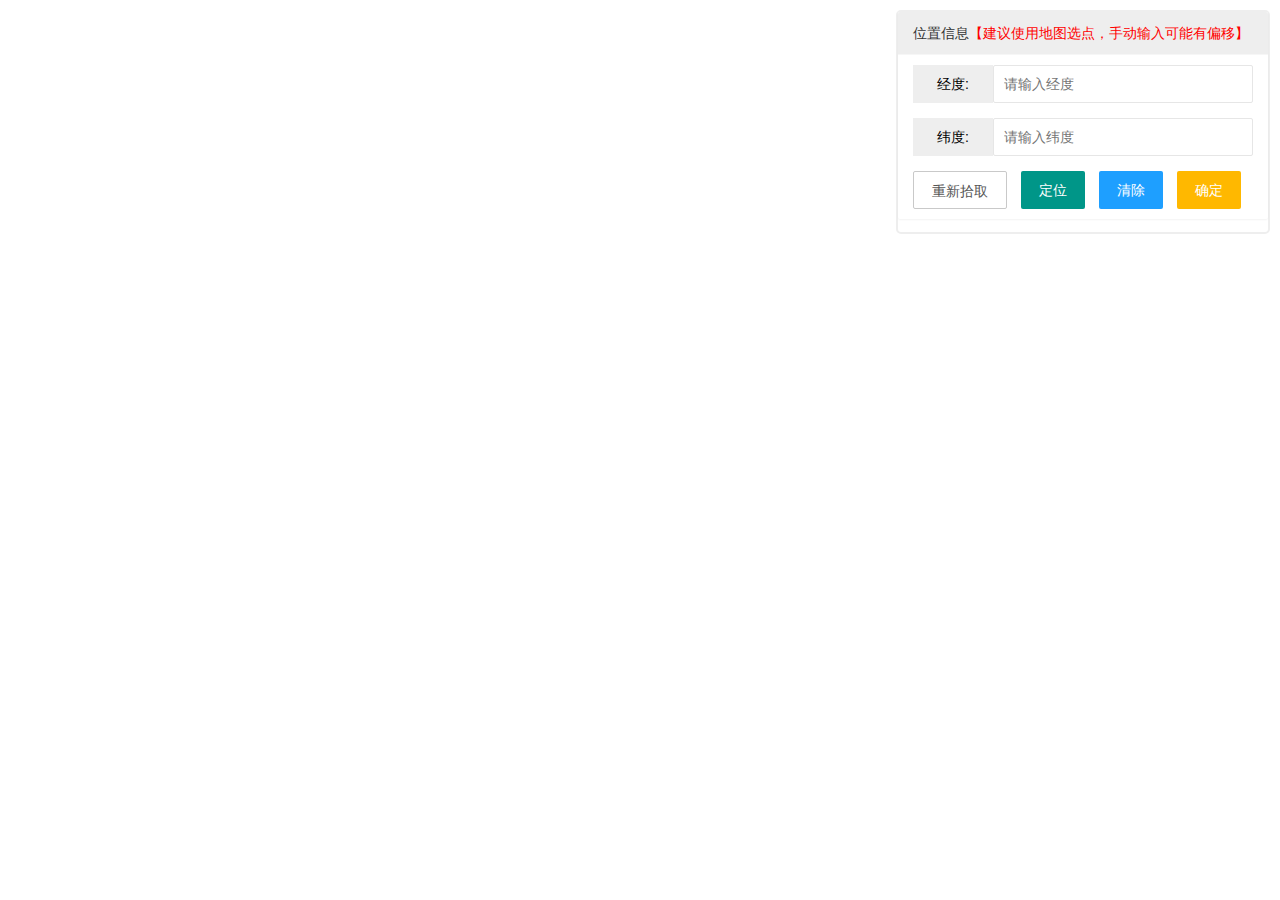
<file: gis.html>
<!DOCTYPE html>
<html>
  <head>
    <meta http-equiv="Content-Type" content="text/html; charset=utf-8">
    
    <meta name="viewport" content="initial-scale=1, maximum-scale=1,user-scalable=no">
 <link rel="stylesheet"
		href="http://113.140.66.230:18101/arcgis_js_v323_api/arcgis_js_api/library/3.23/3.23/dijit/themes/claro/claro.css"/>
	<link rel="stylesheet"
		href="http://113.140.66.230:18101/arcgis_js_v323_api/arcgis_js_api/library/3.23/3.23/esri/css/esri.css"/>
	<link rel="stylesheet"
		href="http://113.140.66.230:18101/arcgis_js_v323_api/arcgis_js_api/library/3.23/3.23/dijit/themes/soria/soria.css"/>
    <link rel="stylesheet" href="plugins/layui/css/layui.css"/>
    <style>
      html, body, #mapDiv {
        padding:0;
        margin:0;
        height:100%;
      }
    </style>
    <script src="http://libs.baidu.com/jquery/2.1.4/jquery.min.js"></script>
    <script type="text/javascript" src="http://113.140.66.230:18101/arcgis_js_v323_api/arcgis_js_api/library/3.23/3.23/init.js"></script>
    <script src="plugins/layui/layui.js" charset="utf-8"></script>
    <script>
   var map;
   $(function(){
       let pointArr = [{x: 108.567, y: 34.83,name: "废水"}, {x: 108.267, y: 34.23,name: "废水"}, {x: 108.167, y: 34.85,name: "废水"}];
       intMap(pointArr)
   })
   let intMap=function(pointArr) {
       require([
           "esri/map", "esri/layers/ArcGISTiledMapServiceLayer",
           "dojo/_base/array", "dojo/dom", "esri/graphic",
           "esri/tasks/query",
           "esri/tasks/QueryTask",
           "esri/layers/GraphicsLayer",
           "esri/symbols/SimpleMarkerSymbol",
           "esri/symbols/SimpleLineSymbol",
           "esri/Color",
           "esri/request",
           "esri/symbols/Font",
           "esri/layers/FeatureLayer",
           "esri/symbols/TextSymbol",
           "esri/symbols/PictureMarkerSymbol",
           "esri/InfoTemplate",
           "esri/geometry/Point",
           "esri/tasks/find",
           "dojo/on", "dojo/domReady!"
       ], function (
           Map, ArcGISTiledMapServiceLayer,
           arrayUtils,
           dom,
           Graphic,
           Query,QueryTask, GraphicsLayer,
           SimpleMarkerSymbol, SimpleLineSymbol,
           Color, esriRequest,Font, FeatureLayer,TextSymbol, PictureMarkerSymbol, InfoTemplate, Point, find, on
       ) {
           map = new Map("mapDiv", {
               maxZoom: 9,
               minZoom: 5,
               zoom: 5
           });
           //添加影像
           let yxLayer = new ArcGISTiledMapServiceLayer("http://113.140.66.226:33225/arcgis/rest/services/TDTSxImgMap/MapServer");
           map.addLayer(yxLayer);
           //影像标注
           let yxbzLayer = new ArcGISTiledMapServiceLayer("http://113.140.66.226:33225/arcgis/rest/services/TDTSxBaseMap_LB/MapServer");
           map.addLayer(yxbzLayer);
           function queryGeo(obj){
               let flag = false;
               let point = new Point(obj.x, obj.y);
               //把需要查询的底图服务加载进来
               let query = new Query();
               var queryTask = new QueryTask("http://113.140.66.230:18180/arcgis/rest/services/SXborderline/MapServer/0");
               query.returnGeometry = true;
               query.outFields = ["*"];
               query.where = "1=1";
               //进行查询
               queryTask.execute(query,function(res) {
                   console.dir(res)
                   let feature = res.features[0]
                    flag=feature.geometry.contains(point)
                       alert(flag);
                         /*if(flag){
                            return true
                       }*/
                })
               return flag
           }
           let makerSymbol = new SimpleMarkerSymbol(SimpleMarkerSymbol.STYLE_CIRCLE, 10,
               new SimpleLineSymbol(SimpleLineSymbol.STYLE_SOLID, new Color([204, 102, 51]), 1),
               new Color([255, 0, 0, 1]));
           let graphicLayer = new GraphicsLayer();
           graphicLayer.id = "pointLayer";
           map.addLayer(graphicLayer);
           let textLayer = new GraphicsLayer();
           textLayer.id = "textLayer";
           map.addLayer(textLayer);
           on(map, "click", function (evt) {
              //let flag = queryGeo(evt.mapPoint)
               //把需要查询的底图服务加载进来
               let xypoint = evt.mapPoint;
               let query = new Query();
               var queryTask = new QueryTask("http://113.140.66.230:18180/arcgis/rest/services/SXborderline/MapServer/0");
               query.returnGeometry = true;
               query.outFields = ["*"];
               query.where = "1=1";
               //进行查询
               queryTask.execute(query,function(res) {
                   let feature = res.features[0]
                   flag=feature.geometry.contains(xypoint)
                   if(flag){
                       let graphic = new Graphic(xypoint, makerSymbol, null);
                       graphicLayer.add(graphic);
                       $("#lot").val(xypoint.x);
                       $("#lat").val(xypoint.y);
                   }else{
                       layer.alert('请输入选择有效坐标点！', {icon: 1});
                   }
               })
           })
           on(graphicLayer, "mouse-over", function (evt) {
               let html = "";
               if (evt.mapPoint.x != null) {
                   html += "<div style='display:flex;line-height:20px;border-bottom-width:1px; border-bottom-style:dashed; border-bottom-color:#ced5d8;'><div >" + "经度: " + "</div><div  style='padding-left:5px'>" + evt.mapPoint.x + "</div></div>"
               }
               if (evt.mapPoint.y != null) {
                   html += "<div  style='display:flex;line-height:20px;border-bottom-width:1px; border-bottom-style:dashed; border-bottom-color:#ced5d8;'><div >" + "纬度: " + "</div><div  style='padding-left:5px'>" + evt.mapPoint.y + "</div></div></div>"
               }
               map.infoWindow.setTitle("位置信息");
               map.infoWindow.setContent(html);
               map.infoWindow.show(evt.mapPoint);
           })

           function getGrapgicsSign(xyObj) {
               let point = new Point(xyObj.x, xyObj.y);
               var graphic = new Graphic(point, makerSymbol);
               graphicLayer.add(graphic);
               map.centerAt(point);
           }
         if(pointArr.length>0) {
               for (var i = 0; i < pointArr.length; i++) {
                   let point = new Point(pointArr[i].x, pointArr[i].y);
                   var pictureMarkerSymbol = new PictureMarkerSymbol("images/xzcon-icon.png", 15, 20);
                   pictureMarkerSymbol.setOffset(0, 0.5);
                   var graphic = new Graphic(point, pictureMarkerSymbol);
                   var textsymbol = new TextSymbol(pointArr[i].x);
                   textsymbol.setFont(new Font("12pt").setWeight(Font.WEIGHT_BOLD));
                   textsymbol.setOffset(1, 15);
                   textsymbol.setColor(new Color([255, 0, 0, 0.8]));
                   var graphicText = new Graphic(point, textsymbol);
                   graphicLayer.add(graphic);
                   textLayer.add(graphicText);
               }
           }

           function clearPoints() {
               $("#lot").val("");
               $("#lat").val("");
               map.getLayer("pointLayer").clear();
               map.getLayer("textLayer").clear();
               map.graphics.clear();
               map.infoWindow.hide();
           }

           layui.use(['form'], function () {
               var form = layui.form;
               var layer = layui.layer;
               layui.$('#getMapPoint').on('click', function () {
                   let pointArr = [{x: 108.567, y: 34.83}, {x: 108.267, y: 34.23}, {x: 108.167, y: 34.85}];
                   let obj = {x: 109.069, y: 35.003}
                   /*addGraphic(pointArr)*/
                   queryGeo(obj)
               })
               layui.$('#getPositionPoint').on('click', function () {
                   if ($("#lot").val() > 0 && $("#lat").val() > 0 && $("#lot").val() < 180 && $("#lat").val() < 180) {
                       let xyObj = {x: $("#lot").val(), y: $("#lat").val()}
                       getGrapgicsSign(xyObj);
                   } else {
                       layer.alert('输入的坐标信息有误！', {icon: 1});
                   }
               });
               layui.$('#clearPoints').on('click', function () {
                   clearPoints()
               });
               layui.$('#save').on('click', function () {
                   alert(formatDegree($("#lot").val()));
                   alert(formatDegree($("#lat").val()));
               });
           })
           function formatDegree(value) {
               ///<summary>将度转换成为度分秒</summary>
               value = Math.abs(value);
               var v1 = Math.floor(value);//度
               var v2 = Math.floor((value - v1) * 60);//分
               var v3 = Math.round((value - v1) * 3600 % 60);//秒
               return v1 + '度' + v2 + '分' + v3 + '秒';
           }
       })
   }
  </script>
      <script>

      </script>
      <style>
          .layui-input-block {
              margin-left: 80px !important;
              min-height: 36px;
          }
          .layui-form-label {
              float: left;
              display: block;
              padding: 9px 15px;
              width: 50px !important;
              font-weight: 400;
              line-height: 20px;
              text-align: center !important;
          }
      </style>
  </head>
  <body class="claro">
      <div style="border:2px solid #eeeeee;background-color:#ffffff;position: absolute;width: 370px;height: 220px;right: 10px;top: 10px;border-radius:5px;z-index:10;">
          <form class="layui-form" action="">
              <div class="layui-card">
                  <div class="layui-card-header" style="background-color:#eeeeee;">位置信息<span style="color:red;">【建议使用地图选点，手动输入可能有偏移】</span></div>
                  <div class="layui-card-body">
                      <div class="layui-form-item">
                          <label class="layui-form-label" style="background-color:#eeeeee;">经度:</label>
                          <div class="layui-input-block">
                              <input type="text" name="title" lay-verify="title" id="lot" autocomplete="off" placeholder="请输入经度" class="layui-input">
                          </div>
                      </div>
                      <div class="layui-form-item">
                          <label class="layui-form-label" style="background-color:#eeeeee;">纬度:</label>
                          <div class="layui-input-block">
                              <input type="text" name="username" lay-verify="required" id="lat" lay-reqtext="用户名是必填项，岂能为空？" placeholder="请输入纬度" autocomplete="off" class="layui-input">
                          </div>
                      </div>
                      <div>
                          <button type="button" class="layui-btn layui-btn-primary" id="getMapPoint">重新拾取</button>
                          <button type="button" class="layui-btn" id="getPositionPoint">定位</button>
                          <button type="button" class="layui-btn layui-btn-normal" id="clearPoints">清除</button>
                          <button type="button" class="layui-btn layui-btn-warm" id="save">确定</button>
                      </div>
                  </div>
              </div>
          </form>
      </div>
    <div id="mapDiv" style="z-index:1;">

     </div>
  </body>
</file>
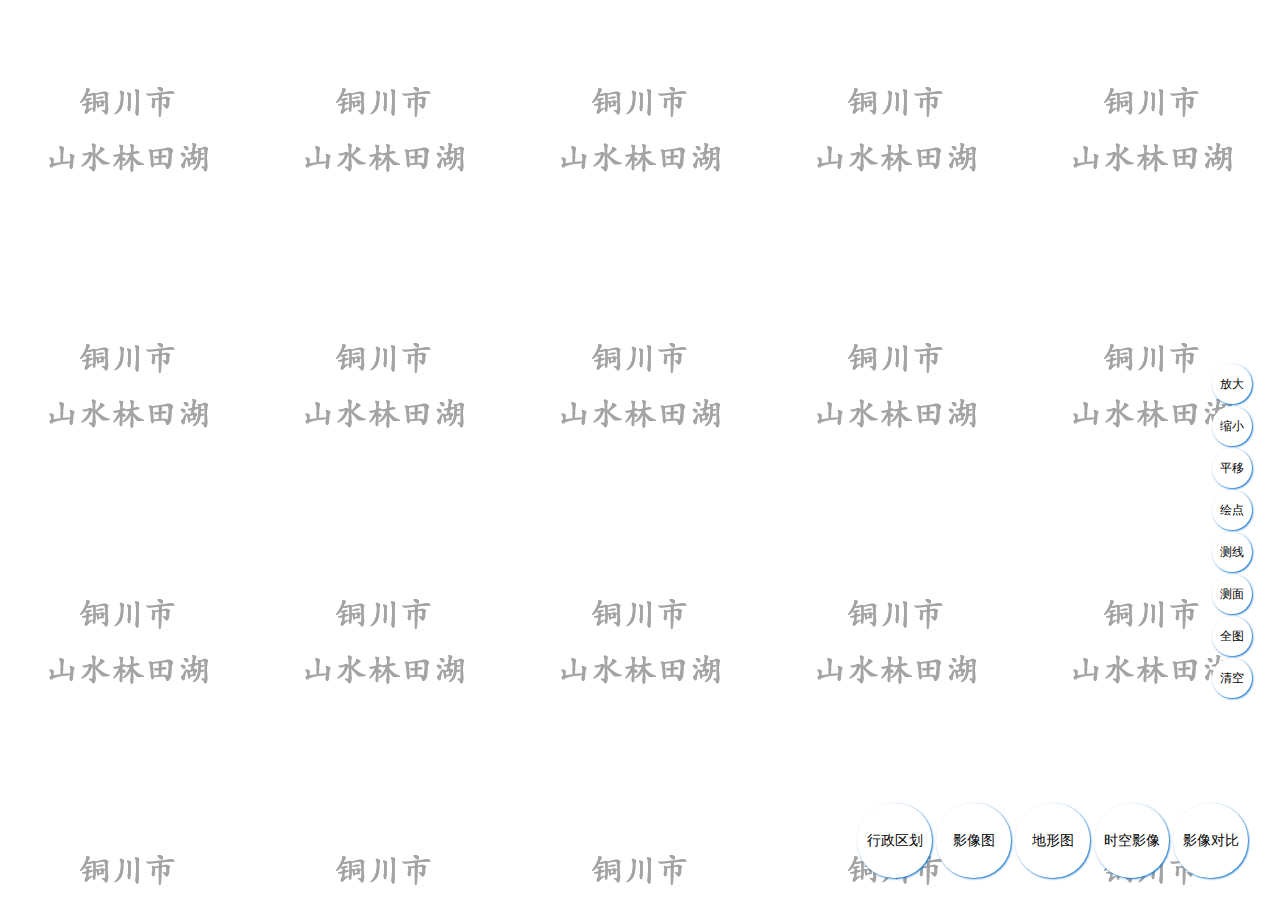
<file: Map.html>
<!DOCTYPE html>
<html>
<head>
<meta charset="UTF-8">
<title>铜川山水田园项目GIS平台</title>
<style type="text/css">
 html, body,container,#mapid {
            width: 100%;
            height: 100%;
            z-index: 0;
            overflow:hidden;
            background-image:url("images/mapimage/瓦片地图.png");
            padding:0px;
            margin:0px;
            
        }
</style>
 <link rel="stylesheet" href="widget/css/Map.css">

 <link rel="stylesheet" href="plugins/ztree/css/zTreeStyle/zTreeStyle.css" type="text/css">
 <link rel="stylesheet"
		href="http://113.140.66.230:18101/arcgis_js_v323_api/arcgis_js_api/library/3.23/3.23/dijit/themes/claro/claro.css"/>
	<link rel="stylesheet"
		href="http://113.140.66.230:18101/arcgis_js_v323_api/arcgis_js_api/library/3.23/3.23/esri/css/esri.css"/>
	<link rel="stylesheet"
		href="http://113.140.66.230:18101/arcgis_js_v323_api/arcgis_js_api/library/3.23/3.23/dijit/themes/soria/soria.css"/>
     <link rel="stylesheet"
		href="plugins/layui/css/layui.css"/>
    <script type="text/javascript">

    var root = location.href.slice(0, location.href.lastIndexOf('/'));
    
        dojoConfig = {
            parseOnLoad: true,
            packages: [
            {
                name: "widget",
                location: root+"/widget"
            }
            ]
        };
     
   
    </script>
    
  <script src="http://libs.baidu.com/jquery/2.1.4/jquery.min.js"></script>
  <script src="plugins/layui/layui.js"></script>
  <script type="text/javascript" src="plugins/ztree/jquery.ztree.all.min.js"></script>
  <script type="text/javascript" src="http://113.140.66.230:18101/arcgis_js_v323_api/arcgis_js_api/library/3.23/3.23/init.js"></script>
 
</head>
<body>
<div id="container"></div>
 <div id="mapid">
 </div>
 <div id=maptools>
     <li class="tool" id="ZoomIn">放大</li>
     <li class="tool" id="ZoomOut">缩小</li>
     <li class="tool" id="Pan">平移</li>
     <li class="tool" id="DrawPoint">绘点</li>
     <li class="tool" id="DrawLine">测线</li>
     <li class="tool" id="DrawPolygon">测面</li>  
     <li class="tool" id="MapExtent">全图</li>
     <li class="tool" id="MapClear">清空</li>  
 </div>
 <div id="layerSwitch" >
      <li class="layerimage" id="xzqClick">行政区划</li>
      <li class="layerimage" id="imageClick">影像图</li>
      <li class="layerimage" id="dxClick">地形图</li>
      <li class="layerimage" id="skcClick">时空影像</li>
      <li class="layerimage" id="maplinkClick">影像对比</li>
 </div>
 <div id="layerTree" class ="ztree"></div>
 <div id="rightMenu">
    <ul>
    <li id="fullLayer">缩放图层</li>
    <li id="timeLayer">数据变化</li>
    </ul>
 </div>
 <div id="xyinfor"></div>
 <div id="timeInfo" style="visibility:hidden">
    <span id="timeSp">时间轴</span>
    <div id="labelText">当前影像时间：2013年</div>
    <div id="timeSliderDiv"></div>
 </div>

 <script type="text/javascript">
 $(function () {
	 intMap();
	 mapresize();
	
    
	
 });
 let intMap=function(){
	 require([
	          "esri/map",
	          "esri/layers/ArcGISDynamicMapServiceLayer",
	          "esri/geometry/Extent",
	          "esri/SpatialReference",
	          "esri/layers/ArcGISTiledMapServiceLayer",
	          "esri/layers/GraphicsLayer",
	          "widget/MapAppconfig",
	          "dojo/promise/all",
	          "dojo/_base/lang",
	          "esri/geometry/Point",
	          "esri/dijit/InfoWindow",
	          "dojo/dom-construct",
	          "dojo/on",
	          "dojo/dom",
	          "esri/symbols/SimpleLineSymbol",
	          "esri/Color",
	          "esri/graphic",
	          "esri/symbols/SimpleMarkerSymbol",
	          "esri/InfoTemplate",
	          "esri/layers/FeatureLayer",
	        
	          ],function(Map,
	        		  ArcGISDynamicMapServiceLayer,
	        		  Extent, SpatialReference,
	        		  ArcGISTiledMapServiceLayer,
	        		  GraphicsLayer,
	        		  MapAppconfig,
	        		  all,
	        		  lang,
	        		  Point,
	        		  InfoWindow,
	        		  domConstruct,
	        		  on,
	        		  dom,
	        		  SimpleLineSymbol,
	        		  Color,
	        		  Graphic,
	        		  SimpleMarkerSymbol,
	        		  InfoTemplate,
	        		  FeatureLayer
	        		  ){
		
		   let mapExtnt = Extent(
				   MapAppconfig.mapExtent.xmin,
				   MapAppconfig.mapExtent.ymin,
				   MapAppconfig.mapExtent.xmax,
				   MapAppconfig.mapExtent.ymax,
	             new SpatialReference(MapAppconfig.mapExtent.wkid)
	         );
	
	         let map = new Map("mapid", {
	             logo: false ,//logo
	             isZoomSlider:false,
	             extent:mapExtnt,
	     
	         });
	             MapAppconfig.map=map;
	             MapAppconfig.mapExtnt=mapExtnt;

	         	 let tiled = new ArcGISTiledMapServiceLayer(MapAppconfig.sssl);
		         tiled.id="ssslid";
		         map.addLayer(tiled);
		         
		         tiled = new ArcGISTiledMapServiceLayer(MapAppconfig.ssslbz);
		         tiled.id="ssslbzid";
		         map.addLayer(tiled); 
		     
		         tiled = new ArcGISDynamicMapServiceLayer(MapAppconfig.ssym);
		         tiled.id="ssymid";
		         map.addLayer(tiled); 
		       
 		
		       
		         
	         //创建临时图层
	         let graphicLayer=new GraphicsLayer();
	         graphicLayer.id="templayerid";
	         map.addLayer(graphicLayer);
	         
	         //创建项目点图层
	         let pointLayer=new GraphicsLayer();
	         pointLayer.id="pointid";
	         map.addLayer(pointLayer);
	         //加载项目点
	         loadProjPoint(pointLayer);
	         intWidget();
	         on(pointLayer,"click",(evt)=>{
				 alert(1)
	        	 //处理项目点与专题的管理
	        	      let html="";
	        	      if(evt.graphic.attributes.ID!=null){
		        	    	html+="<div  style='display:flex;line-height:20px;border-bottom-width:1px; border-bottom-style:dashed; border-bottom-color:#ced5d8;'><div >"+"项目编号: "+"</div><div  style='padding-left:5px'>"+evt.graphic.attributes.ID+"</div></div>"
		        	    }
	        		  if(evt.graphic.attributes.NAME!=null){
		        	    	html+="<div style='display:flex;line-height:20px;border-bottom-width:1px; border-bottom-style:dashed; border-bottom-color:#ced5d8;'><div >"+"项目名称: "+"</div><div  style='padding-left:5px'>"+evt.graphic.attributes.NAME+"</div></div>"
		        	    }
		        	    html+="<div style='margin-top: 2px;float:right'><button onclick=lickPro('"+evt.graphic.attributes.NAME+"') class='layui-btn layui-btn-xs layui-btn-normal'>查看专题</button></div>"  
		        	    
		        	    MapAppconfig.map.infoWindow.setTitle("项目信息");
		        	    MapAppconfig.map.infoWindow.setContent(html);
		        	    MapAppconfig.map.infoWindow.show(evt.mapPoint);
		        	     graphicLayer.clear();
		        	     let symbol = new SimpleMarkerSymbol(SimpleMarkerSymbol.STYLE_SQUARE,25,
			                        new SimpleLineSymbol(SimpleLineSymbol.STYLE_SOLID,new Color([255,0,0]),1),
			                        new Color([0,255,0,0.1]));
		        	     let graphic=new Graphic(evt.graphic.geometry,symbol,evt.graphic.attributes); 
		                 graphicLayer.add(graphic)
		                 MapAppconfig.map.centerAndZoom(evt.graphic._extent.getCenter(),13);
		                
             });
	         dojo.connect(MapAppconfig.map.infoWindow, "show", function(){
		         $(".close").click(function(){
		         		graphicLayer.clear();
		           }); 
		         });
	         
	 })};
	 lickPro=function(name){
		//  require(["widget/ProjectInfo", 'dojo/_base/array'],function(ProjectInfo, arrayUtil){
		// 	let proinfo=new ProjectInfo();
		// 	proinfo.queryLayerTree(name);
		// 	 MapAppconfig.map.infoWindow.hide();
		// 	 let layerIndex = arrayUtil.indexOf(MapAppconfig.map.graphicsLayerIds, "templayerid");
		// 	 if(layerIndex!=-1){
		// 		 MapAppconfig.map._layers["templayerid"].clear();
		// 	 }
		//   });
		lickPro=function(name){
			require(["widget/LayerTreeQuery"],function(LayerTreeQuery){
				let layerTreeQuery=new LayerTreeQuery();
				layerTreeQuery.queryLayerTree(name);
			});
	 	};
	 };
	 loadProjPoint=function(pointLayer){
		 require(["widget/MapAppconfig","esri/tasks/query","esri/tasks/QueryTask","esri/graphic","esri/symbols/PictureMarkerSymbol"],
				 function(MapAppconfig,Query,QueryTask,Graphic,PictureMarkerSymbol){
			 
			  QueryTask = new esri.tasks.QueryTask(MapAppconfig.xmpro + "/0");
			  query = new esri.tasks.Query();
			  var whereStr = "1=1";
			  query.where = whereStr;
			  query.outFields = [ "*" ];
			  query.returnGeometry = true;
			  QueryTask.execute(query, function(result){
				  let res=result.features;
			
				  if(res.length>0)
			  	  {
			  		for ( var i = 0; i < res.length; i++) 
			  		{
			  			var feature = res[i];
			  			var attr = {"NAME" : feature.attributes.NAME,"ID" : feature.attributes.PRO_ID};
			  			
			  			var symbol = new PictureMarkerSymbol("images/xzcon-icon.png", 11, 15);
			  			var graphic = new Graphic(feature.geometry,symbol, attr);
			  			pointLayer.add(graphic);
			  		}
			  	  }
			  });
			  
		 })
	 };
	 let mapresize=function(){
		 window.onresize=function(){
			 require(["widget/MapAppconfig"],function(MapAppconfig){
				 MapAppconfig.map.resize(true);
				 MapAppconfig.map.reposition();
			 })
			 
	     }
		 
	 }
	 
   let intWidget=function(){
	 //初始化图层求换组件
     require(["widget/MapManager"],function(MapManager){
    	 let maptool=new MapManager({layerid:"templayerid"}); 
     });
     require(["widget/LayerTree"],function(LayerTree){
     	 
    	  let layerTree=new LayerTree();
    	  layerTree.intLayerTree();
    	 
    	
     });
     require(["widget/LayerSwitch"],function(LayerSwitch){
     
     	 let layerSwitch=new LayerSwitch();
     	 layerSwitch.intUI();
     
      });
     require(["widget/TimeImage"],function(TimeImage){
         
     	 let timeImage=new TimeImage();
     	  timeImage.intImage();
     
      });
   require(["widget/MapMenu","widget/MapAppconfig",],function(MapMenu,MapAppconfig){
     	let mapMenu=new MapMenu();
     	mapMenu.intMenuWwidget();
     	MapAppconfig.map.on("mouse-up",(evt)=>{
       	 if(evt.button == 2){
            //绑定父容器
            MapAppconfig.MapMenu.bindDomNode(MapAppconfig.map.container);
            }
        });
        MapAppconfig.MapMenu.startup();
     
      });
     
 }


 </script>
</body>
</html>
</file>
<file: plugins/layui/css/layui.css>
/** layui-v2.5.6 MIT License By https://www.layui.com */
 .layui-inline,img{display:inline-block;vertical-align:middle}h1,h2,h3,h4,h5,h6{font-weight:400}.layui-edge,.layui-header,.layui-inline,.layui-main{position:relative}.layui-body,.layui-edge,.layui-elip{overflow:hidden}.layui-btn,.layui-edge,.layui-inline,img{vertical-align:middle}.layui-btn,.layui-disabled,.layui-icon,.layui-unselect{-moz-user-select:none;-webkit-user-select:none;-ms-user-select:none}.layui-elip,.layui-form-checkbox span,.layui-form-pane .layui-form-label{text-overflow:ellipsis;white-space:nowrap}.layui-breadcrumb,.layui-tree-btnGroup{visibility:hidden}blockquote,body,button,dd,div,dl,dt,form,h1,h2,h3,h4,h5,h6,input,li,ol,p,pre,td,textarea,th,ul{margin:0;padding:0;-webkit-tap-highlight-color:rgba(0,0,0,0)}a:active,a:hover{outline:0}img{border:none}li{list-style:none}table{border-collapse:collapse;border-spacing:0}h4,h5,h6{font-size:100%}button,input,optgroup,option,select,textarea{font-family:inherit;font-size:inherit;font-style:inherit;font-weight:inherit;outline:0}pre{white-space:pre-wrap;white-space:-moz-pre-wrap;white-space:-pre-wrap;white-space:-o-pre-wrap;word-wrap:break-word}body{line-height:24px;font:14px Helvetica Neue,Helvetica,PingFang SC,Tahoma,Arial,sans-serif}hr{height:1px;margin:10px 0;border:0;clear:both}a{color:#333;text-decoration:none}a:hover{color:#777}a cite{font-style:normal;*cursor:pointer}.layui-border-box,.layui-border-box *{box-sizing:border-box}.layui-box,.layui-box *{box-sizing:content-box}.layui-clear{clear:both;*zoom:1}.layui-clear:after{content:'\20';clear:both;*zoom:1;display:block;height:0}.layui-inline{*display:inline;*zoom:1}.layui-edge{display:inline-block;width:0;height:0;border-width:6px;border-style:dashed;border-color:transparent}.layui-edge-top{top:-4px;border-bottom-color:#999;border-bottom-style:solid}.layui-edge-right{border-left-color:#999;border-left-style:solid}.layui-edge-bottom{top:2px;border-top-color:#999;border-top-style:solid}.layui-edge-left{border-right-color:#999;border-right-style:solid}.layui-disabled,.layui-disabled:hover{color:#d2d2d2!important;cursor:not-allowed!important}.layui-circle{border-radius:100%}.layui-show{display:block!important}.layui-hide{display:none!important}@font-face{font-family:layui-icon;src:url(../font/iconfont.eot?v=256);src:url(../font/iconfont.eot?v=256#iefix) format('embedded-opentype'),url(../font/iconfont.woff2?v=256) format('woff2'),url(../font/iconfont.woff?v=256) format('woff'),url(../font/iconfont.ttf?v=256) format('truetype'),url(../font/iconfont.svg?v=256#layui-icon) format('svg')}.layui-icon{font-family:layui-icon!important;font-size:16px;font-style:normal;-webkit-font-smoothing:antialiased;-moz-osx-font-smoothing:grayscale}.layui-icon-reply-fill:before{content:"\e611"}.layui-icon-set-fill:before{content:"\e614"}.layui-icon-menu-fill:before{content:"\e60f"}.layui-icon-search:before{content:"\e615"}.layui-icon-share:before{content:"\e641"}.layui-icon-set-sm:before{content:"\e620"}.layui-icon-engine:before{content:"\e628"}.layui-icon-close:before{content:"\1006"}.layui-icon-close-fill:before{content:"\1007"}.layui-icon-chart-screen:before{content:"\e629"}.layui-icon-star:before{content:"\e600"}.layui-icon-circle-dot:before{content:"\e617"}.layui-icon-chat:before{content:"\e606"}.layui-icon-release:before{content:"\e609"}.layui-icon-list:before{content:"\e60a"}.layui-icon-chart:before{content:"\e62c"}.layui-icon-ok-circle:before{content:"\1005"}.layui-icon-layim-theme:before{content:"\e61b"}.layui-icon-table:before{content:"\e62d"}.layui-icon-right:before{content:"\e602"}.layui-icon-left:before{content:"\e603"}.layui-icon-cart-simple:before{content:"\e698"}.layui-icon-face-cry:before{content:"\e69c"}.layui-icon-face-smile:before{content:"\e6af"}.layui-icon-survey:before{content:"\e6b2"}.layui-icon-tree:before{content:"\e62e"}.layui-icon-ie:before{content:"\e7bb"}.layui-icon-upload-circle:before{content:"\e62f"}.layui-icon-add-circle:before{content:"\e61f"}.layui-icon-download-circle:before{content:"\e601"}.layui-icon-templeate-1:before{content:"\e630"}.layui-icon-util:before{content:"\e631"}.layui-icon-face-surprised:before{content:"\e664"}.layui-icon-edit:before{content:"\e642"}.layui-icon-speaker:before{content:"\e645"}.layui-icon-down:before{content:"\e61a"}.layui-icon-file:before{content:"\e621"}.layui-icon-layouts:before{content:"\e632"}.layui-icon-rate-half:before{content:"\e6c9"}.layui-icon-add-circle-fine:before{content:"\e608"}.layui-icon-prev-circle:before{content:"\e633"}.layui-icon-read:before{content:"\e705"}.layui-icon-404:before{content:"\e61c"}.layui-icon-carousel:before{content:"\e634"}.layui-icon-help:before{content:"\e607"}.layui-icon-code-circle:before{content:"\e635"}.layui-icon-windows:before{content:"\e67f"}.layui-icon-water:before{content:"\e636"}.layui-icon-username:before{content:"\e66f"}.layui-icon-find-fill:before{content:"\e670"}.layui-icon-about:before{content:"\e60b"}.layui-icon-location:before{content:"\e715"}.layui-icon-up:before{content:"\e619"}.layui-icon-pause:before{content:"\e651"}.layui-icon-date:before{content:"\e637"}.layui-icon-layim-uploadfile:before{content:"\e61d"}.layui-icon-delete:before{content:"\e640"}.layui-icon-play:before{content:"\e652"}.layui-icon-top:before{content:"\e604"}.layui-icon-firefox:before{content:"\e686"}.layui-icon-friends:before{content:"\e612"}.layui-icon-refresh-3:before{content:"\e9aa"}.layui-icon-ok:before{content:"\e605"}.layui-icon-layer:before{content:"\e638"}.layui-icon-face-smile-fine:before{content:"\e60c"}.layui-icon-dollar:before{content:"\e659"}.layui-icon-group:before{content:"\e613"}.layui-icon-layim-download:before{content:"\e61e"}.layui-icon-picture-fine:before{content:"\e60d"}.layui-icon-link:before{content:"\e64c"}.layui-icon-diamond:before{content:"\e735"}.layui-icon-log:before{content:"\e60e"}.layui-icon-key:before{content:"\e683"}.layui-icon-rate-solid:before{content:"\e67a"}.layui-icon-fonts-del:before{content:"\e64f"}.layui-icon-unlink:before{content:"\e64d"}.layui-icon-fonts-clear:before{content:"\e639"}.layui-icon-triangle-r:before{content:"\e623"}.layui-icon-circle:before{content:"\e63f"}.layui-icon-radio:before{content:"\e643"}.layui-icon-align-center:before{content:"\e647"}.layui-icon-align-right:before{content:"\e648"}.layui-icon-align-left:before{content:"\e649"}.layui-icon-loading-1:before{content:"\e63e"}.layui-icon-return:before{content:"\e65c"}.layui-icon-fonts-strong:before{content:"\e62b"}.layui-icon-upload:before{content:"\e67c"}.layui-icon-dialogue:before{content:"\e63a"}.layui-icon-video:before{content:"\e6ed"}.layui-icon-headset:before{content:"\e6fc"}.layui-icon-cellphone-fine:before{content:"\e63b"}.layui-icon-add-1:before{content:"\e654"}.layui-icon-face-smile-b:before{content:"\e650"}.layui-icon-fonts-html:before{content:"\e64b"}.layui-icon-screen-full:before{content:"\e622"}.layui-icon-form:before{content:"\e63c"}.layui-icon-cart:before{content:"\e657"}.layui-icon-camera-fill:before{content:"\e65d"}.layui-icon-tabs:before{content:"\e62a"}.layui-icon-heart-fill:before{content:"\e68f"}.layui-icon-fonts-code:before{content:"\e64e"}.layui-icon-ios:before{content:"\e680"}.layui-icon-at:before{content:"\e687"}.layui-icon-fire:before{content:"\e756"}.layui-icon-set:before{content:"\e716"}.layui-icon-fonts-u:before{content:"\e646"}.layui-icon-triangle-d:before{content:"\e625"}.layui-icon-tips:before{content:"\e702"}.layui-icon-picture:before{content:"\e64a"}.layui-icon-more-vertical:before{content:"\e671"}.layui-icon-bluetooth:before{content:"\e689"}.layui-icon-flag:before{content:"\e66c"}.layui-icon-loading:before{content:"\e63d"}.layui-icon-fonts-i:before{content:"\e644"}.layui-icon-refresh-1:before{content:"\e666"}.layui-icon-rmb:before{content:"\e65e"}.layui-icon-addition:before{content:"\e624"}.layui-icon-home:before{content:"\e68e"}.layui-icon-time:before{content:"\e68d"}.layui-icon-user:before{content:"\e770"}.layui-icon-notice:before{content:"\e667"}.layui-icon-chrome:before{content:"\e68a"}.layui-icon-edge:before{content:"\e68b"}.layui-icon-login-weibo:before{content:"\e675"}.layui-icon-voice:before{content:"\e688"}.layui-icon-upload-drag:before{content:"\e681"}.layui-icon-login-qq:before{content:"\e676"}.layui-icon-snowflake:before{content:"\e6b1"}.layui-icon-heart:before{content:"\e68c"}.layui-icon-logout:before{content:"\e682"}.layui-icon-file-b:before{content:"\e655"}.layui-icon-template:before{content:"\e663"}.layui-icon-transfer:before{content:"\e691"}.layui-icon-auz:before{content:"\e672"}.layui-icon-console:before{content:"\e665"}.layui-icon-app:before{content:"\e653"}.layui-icon-prev:before{content:"\e65a"}.layui-icon-website:before{content:"\e7ae"}.layui-icon-next:before{content:"\e65b"}.layui-icon-component:before{content:"\e857"}.layui-icon-android:before{content:"\e684"}.layui-icon-more:before{content:"\e65f"}.layui-icon-login-wechat:before{content:"\e677"}.layui-icon-shrink-right:before{content:"\e668"}.layui-icon-spread-left:before{content:"\e66b"}.layui-icon-camera:before{content:"\e660"}.layui-icon-note:before{content:"\e66e"}.layui-icon-refresh:before{content:"\e669"}.layui-icon-female:before{content:"\e661"}.layui-icon-male:before{content:"\e662"}.layui-icon-screen-restore:before{content:"\e758"}.layui-icon-password:before{content:"\e673"}.layui-icon-senior:before{content:"\e674"}.layui-icon-theme:before{content:"\e66a"}.layui-icon-tread:before{content:"\e6c5"}.layui-icon-praise:before{content:"\e6c6"}.layui-icon-star-fill:before{content:"\e658"}.layui-icon-rate:before{content:"\e67b"}.layui-icon-template-1:before{content:"\e656"}.layui-icon-vercode:before{content:"\e679"}.layui-icon-service:before{content:"\e626"}.layui-icon-cellphone:before{content:"\e678"}.layui-icon-print:before{content:"\e66d"}.layui-icon-cols:before{content:"\e610"}.layui-icon-wifi:before{content:"\e7e0"}.layui-icon-export:before{content:"\e67d"}.layui-icon-rss:before{content:"\e808"}.layui-icon-slider:before{content:"\e714"}.layui-icon-email:before{content:"\e618"}.layui-icon-subtraction:before{content:"\e67e"}.layui-icon-mike:before{content:"\e6dc"}.layui-icon-light:before{content:"\e748"}.layui-icon-gift:before{content:"\e627"}.layui-icon-mute:before{content:"\e685"}.layui-icon-reduce-circle:before{content:"\e616"}.layui-icon-music:before{content:"\e690"}.layui-main{width:1140px;margin:0 auto}.layui-header{z-index:1000;height:60px}.layui-header a:hover{transition:all .5s;-webkit-transition:all .5s}.layui-side{position:fixed;left:0;top:0;bottom:0;z-index:999;width:200px;overflow-x:hidden}.layui-side-scroll{position:relative;width:220px;height:100%;overflow-x:hidden}.layui-body{position:absolute;left:200px;right:0;top:0;bottom:0;z-index:998;width:auto;overflow-y:auto;box-sizing:border-box}.layui-layout-body{overflow:hidden}.layui-layout-admin .layui-header{background-color:#23262E}.layui-layout-admin .layui-side{top:60px;width:200px;overflow-x:hidden}.layui-layout-admin .layui-body{position:fixed;top:60px;bottom:44px}.layui-layout-admin .layui-main{width:auto;margin:0 15px}.layui-layout-admin .layui-footer{position:fixed;left:200px;right:0;bottom:0;height:44px;line-height:44px;padding:0 15px;background-color:#eee}.layui-layout-admin .layui-logo{position:absolute;left:0;top:0;width:200px;height:100%;line-height:60px;text-align:center;color:#009688;font-size:16px}.layui-layout-admin .layui-header .layui-nav{background:0 0}.layui-layout-left{position:absolute!important;left:200px;top:0}.layui-layout-right{position:absolute!important;right:0;top:0}.layui-container{position:relative;margin:0 auto;padding:0 15px;box-sizing:border-box}.layui-fluid{position:relative;margin:0 auto;padding:0 15px}.layui-row:after,.layui-row:before{content:'';display:block;clear:both}.layui-col-lg1,.layui-col-lg10,.layui-col-lg11,.layui-col-lg12,.layui-col-lg2,.layui-col-lg3,.layui-col-lg4,.layui-col-lg5,.layui-col-lg6,.layui-col-lg7,.layui-col-lg8,.layui-col-lg9,.layui-col-md1,.layui-col-md10,.layui-col-md11,.layui-col-md12,.layui-col-md2,.layui-col-md3,.layui-col-md4,.layui-col-md5,.layui-col-md6,.layui-col-md7,.layui-col-md8,.layui-col-md9,.layui-col-sm1,.layui-col-sm10,.layui-col-sm11,.layui-col-sm12,.layui-col-sm2,.layui-col-sm3,.layui-col-sm4,.layui-col-sm5,.layui-col-sm6,.layui-col-sm7,.layui-col-sm8,.layui-col-sm9,.layui-col-xs1,.layui-col-xs10,.layui-col-xs11,.layui-col-xs12,.layui-col-xs2,.layui-col-xs3,.layui-col-xs4,.layui-col-xs5,.layui-col-xs6,.layui-col-xs7,.layui-col-xs8,.layui-col-xs9{position:relative;display:block;box-sizing:border-box}.layui-col-xs1,.layui-col-xs10,.layui-col-xs11,.layui-col-xs12,.layui-col-xs2,.layui-col-xs3,.layui-col-xs4,.layui-col-xs5,.layui-col-xs6,.layui-col-xs7,.layui-col-xs8,.layui-col-xs9{float:left}.layui-col-xs1{width:8.33333333%}.layui-col-xs2{width:16.66666667%}.layui-col-xs3{width:25%}.layui-col-xs4{width:33.33333333%}.layui-col-xs5{width:41.66666667%}.layui-col-xs6{width:50%}.layui-col-xs7{width:58.33333333%}.layui-col-xs8{width:66.66666667%}.layui-col-xs9{width:75%}.layui-col-xs10{width:83.33333333%}.layui-col-xs11{width:91.66666667%}.layui-col-xs12{width:100%}.layui-col-xs-offset1{margin-left:8.33333333%}.layui-col-xs-offset2{margin-left:16.66666667%}.layui-col-xs-offset3{margin-left:25%}.layui-col-xs-offset4{margin-left:33.33333333%}.layui-col-xs-offset5{margin-left:41.66666667%}.layui-col-xs-offset6{margin-left:50%}.layui-col-xs-offset7{margin-left:58.33333333%}.layui-col-xs-offset8{margin-left:66.66666667%}.layui-col-xs-offset9{margin-left:75%}.layui-col-xs-offset10{margin-left:83.33333333%}.layui-col-xs-offset11{margin-left:91.66666667%}.layui-col-xs-offset12{margin-left:100%}@media screen and (max-width:768px){.layui-hide-xs{display:none!important}.layui-show-xs-block{display:block!important}.layui-show-xs-inline{display:inline!important}.layui-show-xs-inline-block{display:inline-block!important}}@media screen and (min-width:768px){.layui-container{width:750px}.layui-hide-sm{display:none!important}.layui-show-sm-block{display:block!important}.layui-show-sm-inline{display:inline!important}.layui-show-sm-inline-block{display:inline-block!important}.layui-col-sm1,.layui-col-sm10,.layui-col-sm11,.layui-col-sm12,.layui-col-sm2,.layui-col-sm3,.layui-col-sm4,.layui-col-sm5,.layui-col-sm6,.layui-col-sm7,.layui-col-sm8,.layui-col-sm9{float:left}.layui-col-sm1{width:8.33333333%}.layui-col-sm2{width:16.66666667%}.layui-col-sm3{width:25%}.layui-col-sm4{width:33.33333333%}.layui-col-sm5{width:41.66666667%}.layui-col-sm6{width:50%}.layui-col-sm7{width:58.33333333%}.layui-col-sm8{width:66.66666667%}.layui-col-sm9{width:75%}.layui-col-sm10{width:83.33333333%}.layui-col-sm11{width:91.66666667%}.layui-col-sm12{width:100%}.layui-col-sm-offset1{margin-left:8.33333333%}.layui-col-sm-offset2{margin-left:16.66666667%}.layui-col-sm-offset3{margin-left:25%}.layui-col-sm-offset4{margin-left:33.33333333%}.layui-col-sm-offset5{margin-left:41.66666667%}.layui-col-sm-offset6{margin-left:50%}.layui-col-sm-offset7{margin-left:58.33333333%}.layui-col-sm-offset8{margin-left:66.66666667%}.layui-col-sm-offset9{margin-left:75%}.layui-col-sm-offset10{margin-left:83.33333333%}.layui-col-sm-offset11{margin-left:91.66666667%}.layui-col-sm-offset12{margin-left:100%}}@media screen and (min-width:992px){.layui-container{width:970px}.layui-hide-md{display:none!important}.layui-show-md-block{display:block!important}.layui-show-md-inline{display:inline!important}.layui-show-md-inline-block{display:inline-block!important}.layui-col-md1,.layui-col-md10,.layui-col-md11,.layui-col-md12,.layui-col-md2,.layui-col-md3,.layui-col-md4,.layui-col-md5,.layui-col-md6,.layui-col-md7,.layui-col-md8,.layui-col-md9{float:left}.layui-col-md1{width:8.33333333%}.layui-col-md2{width:16.66666667%}.layui-col-md3{width:25%}.layui-col-md4{width:33.33333333%}.layui-col-md5{width:41.66666667%}.layui-col-md6{width:50%}.layui-col-md7{width:58.33333333%}.layui-col-md8{width:66.66666667%}.layui-col-md9{width:75%}.layui-col-md10{width:83.33333333%}.layui-col-md11{width:91.66666667%}.layui-col-md12{width:100%}.layui-col-md-offset1{margin-left:8.33333333%}.layui-col-md-offset2{margin-left:16.66666667%}.layui-col-md-offset3{margin-left:25%}.layui-col-md-offset4{margin-left:33.33333333%}.layui-col-md-offset5{margin-left:41.66666667%}.layui-col-md-offset6{margin-left:50%}.layui-col-md-offset7{margin-left:58.33333333%}.layui-col-md-offset8{margin-left:66.66666667%}.layui-col-md-offset9{margin-left:75%}.layui-col-md-offset10{margin-left:83.33333333%}.layui-col-md-offset11{margin-left:91.66666667%}.layui-col-md-offset12{margin-left:100%}}@media screen and (min-width:1200px){.layui-container{width:1170px}.layui-hide-lg{display:none!important}.layui-show-lg-block{display:block!important}.layui-show-lg-inline{display:inline!important}.layui-show-lg-inline-block{display:inline-block!important}.layui-col-lg1,.layui-col-lg10,.layui-col-lg11,.layui-col-lg12,.layui-col-lg2,.layui-col-lg3,.layui-col-lg4,.layui-col-lg5,.layui-col-lg6,.layui-col-lg7,.layui-col-lg8,.layui-col-lg9{float:left}.layui-col-lg1{width:8.33333333%}.layui-col-lg2{width:16.66666667%}.layui-col-lg3{width:25%}.layui-col-lg4{width:33.33333333%}.layui-col-lg5{width:41.66666667%}.layui-col-lg6{width:50%}.layui-col-lg7{width:58.33333333%}.layui-col-lg8{width:66.66666667%}.layui-col-lg9{width:75%}.layui-col-lg10{width:83.33333333%}.layui-col-lg11{width:91.66666667%}.layui-col-lg12{width:100%}.layui-col-lg-offset1{margin-left:8.33333333%}.layui-col-lg-offset2{margin-left:16.66666667%}.layui-col-lg-offset3{margin-left:25%}.layui-col-lg-offset4{margin-left:33.33333333%}.layui-col-lg-offset5{margin-left:41.66666667%}.layui-col-lg-offset6{margin-left:50%}.layui-col-lg-offset7{margin-left:58.33333333%}.layui-col-lg-offset8{margin-left:66.66666667%}.layui-col-lg-offset9{margin-left:75%}.layui-col-lg-offset10{margin-left:83.33333333%}.layui-col-lg-offset11{margin-left:91.66666667%}.layui-col-lg-offset12{margin-left:100%}}.layui-col-space1{margin:-.5px}.layui-col-space1>*{padding:.5px}.layui-col-space2{margin:-1px}.layui-col-space2>*{padding:1px}.layui-col-space4{margin:-2px}.layui-col-space4>*{padding:2px}.layui-col-space5{margin:-2.5px}.layui-col-space5>*{padding:2.5px}.layui-col-space6{margin:-3px}.layui-col-space6>*{padding:3px}.layui-col-space8{margin:-4px}.layui-col-space8>*{padding:4px}.layui-col-space10{margin:-5px}.layui-col-space10>*{padding:5px}.layui-col-space12{margin:-6px}.layui-col-space12>*{padding:6px}.layui-col-space14{margin:-7px}.layui-col-space14>*{padding:7px}.layui-col-space15{margin:-7.5px}.layui-col-space15>*{padding:7.5px}.layui-col-space16{margin:-8px}.layui-col-space16>*{padding:8px}.layui-col-space18{margin:-9px}.layui-col-space18>*{padding:9px}.layui-col-space20{margin:-10px}.layui-col-space20>*{padding:10px}.layui-col-space22{margin:-11px}.layui-col-space22>*{padding:11px}.layui-col-space24{margin:-12px}.layui-col-space24>*{padding:12px}.layui-col-space25{margin:-12.5px}.layui-col-space25>*{padding:12.5px}.layui-col-space26{margin:-13px}.layui-col-space26>*{padding:13px}.layui-col-space28{margin:-14px}.layui-col-space28>*{padding:14px}.layui-col-space30{margin:-15px}.layui-col-space30>*{padding:15px}.layui-btn,.layui-input,.layui-select,.layui-textarea,.layui-upload-button{outline:0;-webkit-appearance:none;transition:all .3s;-webkit-transition:all .3s;box-sizing:border-box}.layui-elem-quote{margin-bottom:10px;padding:15px;line-height:22px;border-left:5px solid #009688;border-radius:0 2px 2px 0;background-color:#f2f2f2}.layui-quote-nm{border-style:solid;border-width:1px 1px 1px 5px;background:0 0}.layui-elem-field{margin-bottom:10px;padding:0;border-width:1px;border-style:solid}.layui-elem-field legend{margin-left:20px;padding:0 10px;font-size:20px;font-weight:300}.layui-field-title{margin:10px 0 20px;border-width:1px 0 0}.layui-field-box{padding:10px 15px}.layui-field-title .layui-field-box{padding:10px 0}.layui-progress{position:relative;height:6px;border-radius:20px;background-color:#e2e2e2}.layui-progress-bar{position:absolute;left:0;top:0;width:0;max-width:100%;height:6px;border-radius:20px;text-align:right;background-color:#5FB878;transition:all .3s;-webkit-transition:all .3s}.layui-progress-big,.layui-progress-big .layui-progress-bar{height:18px;line-height:18px}.layui-progress-text{position:relative;top:-20px;line-height:18px;font-size:12px;color:#666}.layui-progress-big .layui-progress-text{position:static;padding:0 10px;color:#fff}.layui-collapse{border-width:1px;border-style:solid;border-radius:2px}.layui-colla-content,.layui-colla-item{border-top-width:1px;border-top-style:solid}.layui-colla-item:first-child{border-top:none}.layui-colla-title{position:relative;height:42px;line-height:42px;padding:0 15px 0 35px;color:#333;background-color:#f2f2f2;cursor:pointer;font-size:14px;overflow:hidden}.layui-colla-content{display:none;padding:10px 15px;line-height:22px;color:#666}.layui-colla-icon{position:absolute;left:15px;top:0;font-size:14px}.layui-card{margin-bottom:15px;border-radius:2px;background-color:#fff;box-shadow:0 1px 2px 0 rgba(0,0,0,.05)}.layui-card:last-child{margin-bottom:0}.layui-card-header{position:relative;height:42px;line-height:42px;padding:0 15px;border-bottom:1px solid #f6f6f6;color:#333;border-radius:2px 2px 0 0;font-size:14px}.layui-bg-black,.layui-bg-blue,.layui-bg-cyan,.layui-bg-green,.layui-bg-orange,.layui-bg-red{color:#fff!important}.layui-card-body{position:relative;padding:10px 15px;line-height:24px}.layui-card-body[pad15]{padding:15px}.layui-card-body[pad20]{padding:20px}.layui-card-body .layui-table{margin:5px 0}.layui-card .layui-tab{margin:0}.layui-panel-window{position:relative;padding:15px;border-radius:0;border-top:5px solid #E6E6E6;background-color:#fff}.layui-auxiliar-moving{position:fixed;left:0;right:0;top:0;bottom:0;width:100%;height:100%;background:0 0;z-index:9999999999}.layui-form-label,.layui-form-mid,.layui-form-select,.layui-input-block,.layui-input-inline,.layui-textarea{position:relative}.layui-bg-red{background-color:#FF5722!important}.layui-bg-orange{background-color:#FFB800!important}.layui-bg-green{background-color:#009688!important}.layui-bg-cyan{background-color:#2F4056!important}.layui-bg-blue{background-color:#1E9FFF!important}.layui-bg-black{background-color:#393D49!important}.layui-bg-gray{background-color:#eee!important;color:#666!important}.layui-badge-rim,.layui-colla-content,.layui-colla-item,.layui-collapse,.layui-elem-field,.layui-form-pane .layui-form-item[pane],.layui-form-pane .layui-form-label,.layui-input,.layui-layedit,.layui-layedit-tool,.layui-quote-nm,.layui-select,.layui-tab-bar,.layui-tab-card,.layui-tab-title,.layui-tab-title .layui-this:after,.layui-textarea{border-color:#e6e6e6}.layui-timeline-item:before,hr{background-color:#e6e6e6}.layui-text{line-height:22px;font-size:14px;color:#666}.layui-text h1,.layui-text h2,.layui-text h3{font-weight:500;color:#333}.layui-text h1{font-size:30px}.layui-text h2{font-size:24px}.layui-text h3{font-size:18px}.layui-text a:not(.layui-btn){color:#01AAED}.layui-text a:not(.layui-btn):hover{text-decoration:underline}.layui-text ul{padding:5px 0 5px 15px}.layui-text ul li{margin-top:5px;list-style-type:disc}.layui-text em,.layui-word-aux{color:#999!important;padding:0 5px!important}.layui-btn{display:inline-block;height:38px;line-height:38px;padding:0 18px;background-color:#009688;color:#fff;white-space:nowrap;text-align:center;font-size:14px;border:none;border-radius:2px;cursor:pointer}.layui-btn:hover{opacity:.8;filter:alpha(opacity=80);color:#fff}.layui-btn:active{opacity:1;filter:alpha(opacity=100)}.layui-btn+.layui-btn{margin-left:10px}.layui-btn-container{font-size:0}.layui-btn-container .layui-btn{margin-right:10px;margin-bottom:10px}.layui-btn-container .layui-btn+.layui-btn{margin-left:0}.layui-table .layui-btn-container .layui-btn{margin-bottom:9px}.layui-btn-radius{border-radius:100px}.layui-btn .layui-icon{margin-right:3px;font-size:18px;vertical-align:bottom;vertical-align:middle\9}.layui-btn-primary{border:1px solid #C9C9C9;background-color:#fff;color:#555}.layui-btn-primary:hover{border-color:#009688;color:#333}.layui-btn-normal{background-color:#1E9FFF}.layui-btn-warm{background-color:#FFB800}.layui-btn-danger{background-color:#FF5722}.layui-btn-checked{background-color:#5FB878}.layui-btn-disabled,.layui-btn-disabled:active,.layui-btn-disabled:hover{border:1px solid #e6e6e6;background-color:#FBFBFB;color:#C9C9C9;cursor:not-allowed;opacity:1}.layui-btn-lg{height:44px;line-height:44px;padding:0 25px;font-size:16px}.layui-btn-sm{height:30px;line-height:30px;padding:0 10px;font-size:12px}.layui-btn-sm i{font-size:16px!important}.layui-btn-xs{height:22px;line-height:22px;padding:0 5px;font-size:12px}.layui-btn-xs i{font-size:14px!important}.layui-btn-group{display:inline-block;vertical-align:middle;font-size:0}.layui-btn-group .layui-btn{margin-left:0!important;margin-right:0!important;border-left:1px solid rgba(255,255,255,.5);border-radius:0}.layui-btn-group .layui-btn-primary{border-left:none}.layui-btn-group .layui-btn-primary:hover{border-color:#C9C9C9;color:#009688}.layui-btn-group .layui-btn:first-child{border-left:none;border-radius:2px 0 0 2px}.layui-btn-group .layui-btn-primary:first-child{border-left:1px solid #c9c9c9}.layui-btn-group .layui-btn:last-child{border-radius:0 2px 2px 0}.layui-btn-group .layui-btn+.layui-btn{margin-left:0}.layui-btn-group+.layui-btn-group{margin-left:10px}.layui-btn-fluid{width:100%}.layui-input,.layui-select,.layui-textarea{height:38px;line-height:1.3;line-height:38px\9;border-width:1px;border-style:solid;background-color:#fff;border-radius:2px}.layui-input::-webkit-input-placeholder,.layui-select::-webkit-input-placeholder,.layui-textarea::-webkit-input-placeholder{line-height:1.3}.layui-input,.layui-textarea{display:block;width:100%;padding-left:10px}.layui-input:hover,.layui-textarea:hover{border-color:#D2D2D2!important}.layui-input:focus,.layui-textarea:focus{border-color:#C9C9C9!important}.layui-textarea{min-height:100px;height:auto;line-height:20px;padding:6px 10px;resize:vertical}.layui-select{padding:0 10px}.layui-form input[type=checkbox],.layui-form input[type=radio],.layui-form select{display:none}.layui-form [lay-ignore]{display:initial}.layui-form-item{margin-bottom:15px;clear:both;*zoom:1}.layui-form-item:after{content:'\20';clear:both;*zoom:1;display:block;height:0}.layui-form-label{float:left;display:block;padding:9px 15px;width:80px;font-weight:400;line-height:20px;text-align:right}.layui-form-label-col{display:block;float:none;padding:9px 0;line-height:20px;text-align:left}.layui-form-item .layui-inline{margin-bottom:5px;margin-right:10px}.layui-input-block{margin-left:110px;min-height:36px}.layui-input-inline{display:inline-block;vertical-align:middle}.layui-form-item .layui-input-inline{float:left;width:190px;margin-right:10px}.layui-form-text .layui-input-inline{width:auto}.layui-form-mid{float:left;display:block;padding:9px 0!important;line-height:20px;margin-right:10px}.layui-form-danger+.layui-form-select .layui-input,.layui-form-danger:focus{border-color:#FF5722!important}.layui-form-select .layui-input{padding-right:30px;cursor:pointer}.layui-form-select .layui-edge{position:absolute;right:10px;top:50%;margin-top:-3px;cursor:pointer;border-width:6px;border-top-color:#c2c2c2;border-top-style:solid;transition:all .3s;-webkit-transition:all .3s}.layui-form-select dl{display:none;position:absolute;left:0;top:42px;padding:5px 0;z-index:899;min-width:100%;border:1px solid #d2d2d2;max-height:300px;overflow-y:auto;background-color:#fff;border-radius:2px;box-shadow:0 2px 4px rgba(0,0,0,.12);box-sizing:border-box}.layui-form-select dl dd,.layui-form-select dl dt{padding:0 10px;line-height:36px;white-space:nowrap;overflow:hidden;text-overflow:ellipsis}.layui-form-select dl dt{font-size:12px;color:#999}.layui-form-select dl dd{cursor:pointer}.layui-form-select dl dd:hover{background-color:#f2f2f2;-webkit-transition:.5s all;transition:.5s all}.layui-form-select .layui-select-group dd{padding-left:20px}.layui-form-select dl dd.layui-select-tips{padding-left:10px!important;color:#999}.layui-form-select dl dd.layui-this{background-color:#5FB878;color:#fff}.layui-form-checkbox,.layui-form-select dl dd.layui-disabled{background-color:#fff}.layui-form-selected dl{display:block}.layui-form-checkbox,.layui-form-checkbox *,.layui-form-switch{display:inline-block;vertical-align:middle}.layui-form-selected .layui-edge{margin-top:-9px;-webkit-transform:rotate(180deg);transform:rotate(180deg);margin-top:-3px\9}:root .layui-form-selected .layui-edge{margin-top:-9px\0/IE9}.layui-form-selectup dl{top:auto;bottom:42px}.layui-select-none{margin:5px 0;text-align:center;color:#999}.layui-select-disabled .layui-disabled{border-color:#eee!important}.layui-select-disabled .layui-edge{border-top-color:#d2d2d2}.layui-form-checkbox{position:relative;height:30px;line-height:30px;margin-right:10px;padding-right:30px;cursor:pointer;font-size:0;-webkit-transition:.1s linear;transition:.1s linear;box-sizing:border-box}.layui-form-checkbox span{padding:0 10px;height:100%;font-size:14px;border-radius:2px 0 0 2px;background-color:#d2d2d2;color:#fff;overflow:hidden}.layui-form-checkbox:hover span{background-color:#c2c2c2}.layui-form-checkbox i{position:absolute;right:0;top:0;width:30px;height:28px;border:1px solid #d2d2d2;border-left:none;border-radius:0 2px 2px 0;color:#fff;font-size:20px;text-align:center}.layui-form-checkbox:hover i{border-color:#c2c2c2;color:#c2c2c2}.layui-form-checked,.layui-form-checked:hover{border-color:#5FB878}.layui-form-checked span,.layui-form-checked:hover span{background-color:#5FB878}.layui-form-checked i,.layui-form-checked:hover i{color:#5FB878}.layui-form-item .layui-form-checkbox{margin-top:4px}.layui-form-checkbox[lay-skin=primary]{height:auto!important;line-height:normal!important;min-width:18px;min-height:18px;border:none!important;margin-right:0;padding-left:28px;padding-right:0;background:0 0}.layui-form-checkbox[lay-skin=primary] span{padding-left:0;padding-right:15px;line-height:18px;background:0 0;color:#666}.layui-form-checkbox[lay-skin=primary] i{right:auto;left:0;width:16px;height:16px;line-height:16px;border:1px solid #d2d2d2;font-size:12px;border-radius:2px;background-color:#fff;-webkit-transition:.1s linear;transition:.1s linear}.layui-form-checkbox[lay-skin=primary]:hover i{border-color:#5FB878;color:#fff}.layui-form-checked[lay-skin=primary] i{border-color:#5FB878!important;background-color:#5FB878;color:#fff}.layui-checkbox-disbaled[lay-skin=primary] span{background:0 0!important;color:#c2c2c2}.layui-checkbox-disbaled[lay-skin=primary]:hover i{border-color:#d2d2d2}.layui-form-item .layui-form-checkbox[lay-skin=primary]{margin-top:10px}.layui-form-switch{position:relative;height:22px;line-height:22px;min-width:35px;padding:0 5px;margin-top:8px;border:1px solid #d2d2d2;border-radius:20px;cursor:pointer;background-color:#fff;-webkit-transition:.1s linear;transition:.1s linear}.layui-form-switch i{position:absolute;left:5px;top:3px;width:16px;height:16px;border-radius:20px;background-color:#d2d2d2;-webkit-transition:.1s linear;transition:.1s linear}.layui-form-switch em{position:relative;top:0;width:25px;margin-left:21px;padding:0!important;text-align:center!important;color:#999!important;font-style:normal!important;font-size:12px}.layui-form-onswitch{border-color:#5FB878;background-color:#5FB878}.layui-checkbox-disbaled,.layui-checkbox-disbaled i{border-color:#e2e2e2!important}.layui-form-onswitch i{left:100%;margin-left:-21px;background-color:#fff}.layui-form-onswitch em{margin-left:5px;margin-right:21px;color:#fff!important}.layui-checkbox-disbaled span{background-color:#e2e2e2!important}.layui-checkbox-disbaled:hover i{color:#fff!important}[lay-radio]{display:none}.layui-form-radio,.layui-form-radio *{display:inline-block;vertical-align:middle}.layui-form-radio{line-height:28px;margin:6px 10px 0 0;padding-right:10px;cursor:pointer;font-size:0}.layui-form-radio *{font-size:14px}.layui-form-radio>i{margin-right:8px;font-size:22px;color:#c2c2c2}.layui-form-radio>i:hover,.layui-form-radioed>i{color:#5FB878}.layui-radio-disbaled>i{color:#e2e2e2!important}.layui-form-pane .layui-form-label{width:110px;padding:8px 15px;height:38px;line-height:20px;border-width:1px;border-style:solid;border-radius:2px 0 0 2px;text-align:center;background-color:#FBFBFB;overflow:hidden;box-sizing:border-box}.layui-form-pane .layui-input-inline{margin-left:-1px}.layui-form-pane .layui-input-block{margin-left:110px;left:-1px}.layui-form-pane .layui-input{border-radius:0 2px 2px 0}.layui-form-pane .layui-form-text .layui-form-label{float:none;width:100%;border-radius:2px;box-sizing:border-box;text-align:left}.layui-form-pane .layui-form-text .layui-input-inline{display:block;margin:0;top:-1px;clear:both}.layui-form-pane .layui-form-text .layui-input-block{margin:0;left:0;top:-1px}.layui-form-pane .layui-form-text .layui-textarea{min-height:100px;border-radius:0 0 2px 2px}.layui-form-pane .layui-form-checkbox{margin:4px 0 4px 10px}.layui-form-pane .layui-form-radio,.layui-form-pane .layui-form-switch{margin-top:6px;margin-left:10px}.layui-form-pane .layui-form-item[pane]{position:relative;border-width:1px;border-style:solid}.layui-form-pane .layui-form-item[pane] .layui-form-label{position:absolute;left:0;top:0;height:100%;border-width:0 1px 0 0}.layui-form-pane .layui-form-item[pane] .layui-input-inline{margin-left:110px}@media screen and (max-width:450px){.layui-form-item .layui-form-label{text-overflow:ellipsis;overflow:hidden;white-space:nowrap}.layui-form-item .layui-inline{display:block;margin-right:0;margin-bottom:20px;clear:both}.layui-form-item .layui-inline:after{content:'\20';clear:both;display:block;height:0}.layui-form-item .layui-input-inline{display:block;float:none;left:-3px;width:auto;margin:0 0 10px 112px}.layui-form-item .layui-input-inline+.layui-form-mid{margin-left:110px;top:-5px;padding:0}.layui-form-item .layui-form-checkbox{margin-right:5px;margin-bottom:5px}}.layui-layedit{border-width:1px;border-style:solid;border-radius:2px}.layui-layedit-tool{padding:3px 5px;border-bottom-width:1px;border-bottom-style:solid;font-size:0}.layedit-tool-fixed{position:fixed;top:0;border-top:1px solid #e2e2e2}.layui-layedit-tool .layedit-tool-mid,.layui-layedit-tool .layui-icon{display:inline-block;vertical-align:middle;text-align:center;font-size:14px}.layui-layedit-tool .layui-icon{position:relative;width:32px;height:30px;line-height:30px;margin:3px 5px;color:#777;cursor:pointer;border-radius:2px}.layui-layedit-tool .layui-icon:hover{color:#393D49}.layui-layedit-tool .layui-icon:active{color:#000}.layui-layedit-tool .layedit-tool-active{background-color:#e2e2e2;color:#000}.layui-layedit-tool .layui-disabled,.layui-layedit-tool .layui-disabled:hover{color:#d2d2d2;cursor:not-allowed}.layui-layedit-tool .layedit-tool-mid{width:1px;height:18px;margin:0 10px;background-color:#d2d2d2}.layedit-tool-html{width:50px!important;font-size:30px!important}.layedit-tool-b,.layedit-tool-code,.layedit-tool-help{font-size:16px!important}.layedit-tool-d,.layedit-tool-face,.layedit-tool-image,.layedit-tool-unlink{font-size:18px!important}.layedit-tool-image input{position:absolute;font-size:0;left:0;top:0;width:100%;height:100%;opacity:.01;filter:Alpha(opacity=1);cursor:pointer}.layui-layedit-iframe iframe{display:block;width:100%}#LAY_layedit_code{overflow:hidden}.layui-laypage{display:inline-block;*display:inline;*zoom:1;vertical-align:middle;margin:10px 0;font-size:0}.layui-laypage>a:first-child,.layui-laypage>a:first-child em{border-radius:2px 0 0 2px}.layui-laypage>a:last-child,.layui-laypage>a:last-child em{border-radius:0 2px 2px 0}.layui-laypage>:first-child{margin-left:0!important}.layui-laypage>:last-child{margin-right:0!important}.layui-laypage a,.layui-laypage button,.layui-laypage input,.layui-laypage select,.layui-laypage span{border:1px solid #e2e2e2}.layui-laypage a,.layui-laypage span{display:inline-block;*display:inline;*zoom:1;vertical-align:middle;padding:0 15px;height:28px;line-height:28px;margin:0 -1px 5px 0;background-color:#fff;color:#333;font-size:12px}.layui-flow-more a *,.layui-laypage input,.layui-table-view select[lay-ignore]{display:inline-block}.layui-laypage a:hover{color:#009688}.layui-laypage em{font-style:normal}.layui-laypage .layui-laypage-spr{color:#999;font-weight:700}.layui-laypage a{text-decoration:none}.layui-laypage .layui-laypage-curr{position:relative}.layui-laypage .layui-laypage-curr em{position:relative;color:#fff}.layui-laypage .layui-laypage-curr .layui-laypage-em{position:absolute;left:-1px;top:-1px;padding:1px;width:100%;height:100%;background-color:#009688}.layui-laypage-em{border-radius:2px}.layui-laypage-next em,.layui-laypage-prev em{font-family:Sim sun;font-size:16px}.layui-laypage .layui-laypage-count,.layui-laypage .layui-laypage-limits,.layui-laypage .layui-laypage-refresh,.layui-laypage .layui-laypage-skip{margin-left:10px;margin-right:10px;padding:0;border:none}.layui-laypage .layui-laypage-limits,.layui-laypage .layui-laypage-refresh{vertical-align:top}.layui-laypage .layui-laypage-refresh i{font-size:18px;cursor:pointer}.layui-laypage select{height:22px;padding:3px;border-radius:2px;cursor:pointer}.layui-laypage .layui-laypage-skip{height:30px;line-height:30px;color:#999}.layui-laypage button,.layui-laypage input{height:30px;line-height:30px;border-radius:2px;vertical-align:top;background-color:#fff;box-sizing:border-box}.layui-laypage input{width:40px;margin:0 10px;padding:0 3px;text-align:center}.layui-laypage input:focus,.layui-laypage select:focus{border-color:#009688!important}.layui-laypage button{margin-left:10px;padding:0 10px;cursor:pointer}.layui-table,.layui-table-view{margin:10px 0}.layui-flow-more{margin:10px 0;text-align:center;color:#999;font-size:14px}.layui-flow-more a{height:32px;line-height:32px}.layui-flow-more a *{vertical-align:top}.layui-flow-more a cite{padding:0 20px;border-radius:3px;background-color:#eee;color:#333;font-style:normal}.layui-flow-more a cite:hover{opacity:.8}.layui-flow-more a i{font-size:30px;color:#737383}.layui-table{width:100%;background-color:#fff;color:#666}.layui-table tr{transition:all .3s;-webkit-transition:all .3s}.layui-table th{text-align:left;font-weight:400}.layui-table tbody tr:hover,.layui-table thead tr,.layui-table-click,.layui-table-header,.layui-table-hover,.layui-table-mend,.layui-table-patch,.layui-table-tool,.layui-table-total,.layui-table-total tr,.layui-table[lay-even] tr:nth-child(even){background-color:#f2f2f2}.layui-table td,.layui-table th,.layui-table-col-set,.layui-table-fixed-r,.layui-table-grid-down,.layui-table-header,.layui-table-page,.layui-table-tips-main,.layui-table-tool,.layui-table-total,.layui-table-view,.layui-table[lay-skin=line],.layui-table[lay-skin=row]{border-width:1px;border-style:solid;border-color:#e6e6e6}.layui-table td,.layui-table th{position:relative;padding:9px 15px;min-height:20px;line-height:20px;font-size:14px}.layui-table[lay-skin=line] td,.layui-table[lay-skin=line] th{border-width:0 0 1px}.layui-table[lay-skin=row] td,.layui-table[lay-skin=row] th{border-width:0 1px 0 0}.layui-table[lay-skin=nob] td,.layui-table[lay-skin=nob] th{border:none}.layui-table img{max-width:100px}.layui-table[lay-size=lg] td,.layui-table[lay-size=lg] th{padding:15px 30px}.layui-table-view .layui-table[lay-size=lg] .layui-table-cell{height:40px;line-height:40px}.layui-table[lay-size=sm] td,.layui-table[lay-size=sm] th{font-size:12px;padding:5px 10px}.layui-table-view .layui-table[lay-size=sm] .layui-table-cell{height:20px;line-height:20px}.layui-table[lay-data]{display:none}.layui-table-box{position:relative;overflow:hidden}.layui-table-view .layui-table{position:relative;width:auto;margin:0}.layui-table-view .layui-table[lay-skin=line]{border-width:0 1px 0 0}.layui-table-view .layui-table[lay-skin=row]{border-width:0 0 1px}.layui-table-view .layui-table td,.layui-table-view .layui-table th{padding:5px 0;border-top:none;border-left:none}.layui-table-view .layui-table th.layui-unselect .layui-table-cell span{cursor:pointer}.layui-table-view .layui-table td{cursor:default}.layui-table-view .layui-table td[data-edit=text]{cursor:text}.layui-table-view .layui-form-checkbox[lay-skin=primary] i{width:18px;height:18px}.layui-table-view .layui-form-radio{line-height:0;padding:0}.layui-table-view .layui-form-radio>i{margin:0;font-size:20px}.layui-table-init{position:absolute;left:0;top:0;width:100%;height:100%;text-align:center;z-index:110}.layui-table-init .layui-icon{position:absolute;left:50%;top:50%;margin:-15px 0 0 -15px;font-size:30px;color:#c2c2c2}.layui-table-header{border-width:0 0 1px;overflow:hidden}.layui-table-header .layui-table{margin-bottom:-1px}.layui-table-tool .layui-inline[lay-event]{position:relative;width:26px;height:26px;padding:5px;line-height:16px;margin-right:10px;text-align:center;color:#333;border:1px solid #ccc;cursor:pointer;-webkit-transition:.5s all;transition:.5s all}.layui-table-tool .layui-inline[lay-event]:hover{border:1px solid #999}.layui-table-tool-temp{padding-right:120px}.layui-table-tool-self{position:absolute;right:17px;top:10px}.layui-table-tool .layui-table-tool-self .layui-inline[lay-event]{margin:0 0 0 10px}.layui-table-tool-panel{position:absolute;top:29px;left:-1px;padding:5px 0;min-width:150px;min-height:40px;border:1px solid #d2d2d2;text-align:left;overflow-y:auto;background-color:#fff;box-shadow:0 2px 4px rgba(0,0,0,.12)}.layui-table-cell,.layui-table-tool-panel li{overflow:hidden;text-overflow:ellipsis;white-space:nowrap}.layui-table-tool-panel li{padding:0 10px;line-height:30px;-webkit-transition:.5s all;transition:.5s all}.layui-table-tool-panel li .layui-form-checkbox[lay-skin=primary]{width:100%;padding-left:28px}.layui-table-tool-panel li:hover{background-color:#f2f2f2}.layui-table-tool-panel li .layui-form-checkbox[lay-skin=primary] i{position:absolute;left:0;top:0}.layui-table-tool-panel li .layui-form-checkbox[lay-skin=primary] span{padding:0}.layui-table-tool .layui-table-tool-self .layui-table-tool-panel{left:auto;right:-1px}.layui-table-col-set{position:absolute;right:0;top:0;width:20px;height:100%;border-width:0 0 0 1px;background-color:#fff}.layui-table-sort{width:10px;height:20px;margin-left:5px;cursor:pointer!important}.layui-table-sort .layui-edge{position:absolute;left:5px;border-width:5px}.layui-table-sort .layui-table-sort-asc{top:3px;border-top:none;border-bottom-style:solid;border-bottom-color:#b2b2b2}.layui-table-sort .layui-table-sort-asc:hover{border-bottom-color:#666}.layui-table-sort .layui-table-sort-desc{bottom:5px;border-bottom:none;border-top-style:solid;border-top-color:#b2b2b2}.layui-table-sort .layui-table-sort-desc:hover{border-top-color:#666}.layui-table-sort[lay-sort=asc] .layui-table-sort-asc{border-bottom-color:#000}.layui-table-sort[lay-sort=desc] .layui-table-sort-desc{border-top-color:#000}.layui-table-cell{height:28px;line-height:28px;padding:0 15px;position:relative;box-sizing:border-box}.layui-table-cell .layui-form-checkbox[lay-skin=primary]{top:-1px;padding:0}.layui-table-cell .layui-table-link{color:#01AAED}.laytable-cell-checkbox,.laytable-cell-numbers,.laytable-cell-radio,.laytable-cell-space{padding:0;text-align:center}.layui-table-body{position:relative;overflow:auto;margin-right:-1px;margin-bottom:-1px}.layui-table-body .layui-none{line-height:26px;padding:15px;text-align:center;color:#999}.layui-table-fixed{position:absolute;left:0;top:0;z-index:101}.layui-table-fixed .layui-table-body{overflow:hidden}.layui-table-fixed-l{box-shadow:0 -1px 8px rgba(0,0,0,.08)}.layui-table-fixed-r{left:auto;right:-1px;border-width:0 0 0 1px;box-shadow:-1px 0 8px rgba(0,0,0,.08)}.layui-table-fixed-r .layui-table-header{position:relative;overflow:visible}.layui-table-mend{position:absolute;right:-49px;top:0;height:100%;width:50px}.layui-table-tool{position:relative;z-index:890;width:100%;min-height:50px;line-height:30px;padding:10px 15px;border-width:0 0 1px}.layui-table-tool .layui-btn-container{margin-bottom:-10px}.layui-table-page,.layui-table-total{border-width:1px 0 0;margin-bottom:-1px;overflow:hidden}.layui-table-page{position:relative;width:100%;padding:7px 7px 0;height:41px;font-size:12px;white-space:nowrap}.layui-table-page>div{height:26px}.layui-table-page .layui-laypage{margin:0}.layui-table-page .layui-laypage a,.layui-table-page .layui-laypage span{height:26px;line-height:26px;margin-bottom:10px;border:none;background:0 0}.layui-table-page .layui-laypage a,.layui-table-page .layui-laypage span.layui-laypage-curr{padding:0 12px}.layui-table-page .layui-laypage span{margin-left:0;padding:0}.layui-table-page .layui-laypage .layui-laypage-prev{margin-left:-7px!important}.layui-table-page .layui-laypage .layui-laypage-curr .layui-laypage-em{left:0;top:0;padding:0}.layui-table-page .layui-laypage button,.layui-table-page .layui-laypage input{height:26px;line-height:26px}.layui-table-page .layui-laypage input{width:40px}.layui-table-page .layui-laypage button{padding:0 10px}.layui-table-page select{height:18px}.layui-table-patch .layui-table-cell{padding:0;width:30px}.layui-table-edit{position:absolute;left:0;top:0;width:100%;height:100%;padding:0 14px 1px;border-radius:0;box-shadow:1px 1px 20px rgba(0,0,0,.15)}.layui-table-edit:focus{border-color:#5FB878!important}select.layui-table-edit{padding:0 0 0 10px;border-color:#C9C9C9}.layui-table-view .layui-form-checkbox,.layui-table-view .layui-form-radio,.layui-table-view .layui-form-switch{top:0;margin:0;box-sizing:content-box}.layui-table-view .layui-form-checkbox{top:-1px;height:26px;line-height:26px}.layui-table-view .layui-form-checkbox i{height:26px}.layui-table-grid .layui-table-cell{overflow:visible}.layui-table-grid-down{position:absolute;top:0;right:0;width:26px;height:100%;padding:5px 0;border-width:0 0 0 1px;text-align:center;background-color:#fff;color:#999;cursor:pointer}.layui-table-grid-down .layui-icon{position:absolute;top:50%;left:50%;margin:-8px 0 0 -8px}.layui-table-grid-down:hover{background-color:#fbfbfb}body .layui-table-tips .layui-layer-content{background:0 0;padding:0;box-shadow:0 1px 6px rgba(0,0,0,.12)}.layui-table-tips-main{margin:-44px 0 0 -1px;max-height:150px;padding:8px 15px;font-size:14px;overflow-y:scroll;background-color:#fff;color:#666}.layui-table-tips-c{position:absolute;right:-3px;top:-13px;width:20px;height:20px;padding:3px;cursor:pointer;background-color:#666;border-radius:50%;color:#fff}.layui-table-tips-c:hover{background-color:#777}.layui-table-tips-c:before{position:relative;right:-2px}.layui-upload-file{display:none!important;opacity:.01;filter:Alpha(opacity=1)}.layui-upload-drag,.layui-upload-form,.layui-upload-wrap{display:inline-block}.layui-upload-list{margin:10px 0}.layui-upload-choose{padding:0 10px;color:#999}.layui-upload-drag{position:relative;padding:30px;border:1px dashed #e2e2e2;background-color:#fff;text-align:center;cursor:pointer;color:#999}.layui-upload-drag .layui-icon{font-size:50px;color:#009688}.layui-upload-drag[lay-over]{border-color:#009688}.layui-upload-iframe{position:absolute;width:0;height:0;border:0;visibility:hidden}.layui-upload-wrap{position:relative;vertical-align:middle}.layui-upload-wrap .layui-upload-file{display:block!important;position:absolute;left:0;top:0;z-index:10;font-size:100px;width:100%;height:100%;opacity:.01;filter:Alpha(opacity=1);cursor:pointer}.layui-transfer-active,.layui-transfer-box{display:inline-block;vertical-align:middle}.layui-transfer-box,.layui-transfer-header,.layui-transfer-search{border-width:0;border-style:solid;border-color:#e6e6e6}.layui-transfer-box{position:relative;border-width:1px;width:200px;height:360px;border-radius:2px;background-color:#fff}.layui-transfer-box .layui-form-checkbox{width:100%;margin:0!important}.layui-transfer-header{height:38px;line-height:38px;padding:0 10px;border-bottom-width:1px}.layui-transfer-search{position:relative;padding:10px;border-bottom-width:1px}.layui-transfer-search .layui-input{height:32px;padding-left:30px;font-size:12px}.layui-transfer-search .layui-icon-search{position:absolute;left:20px;top:50%;margin-top:-8px;color:#666}.layui-transfer-active{margin:0 15px}.layui-transfer-active .layui-btn{display:block;margin:0;padding:0 15px;background-color:#5FB878;border-color:#5FB878;color:#fff}.layui-transfer-active .layui-btn-disabled{background-color:#FBFBFB;border-color:#e6e6e6;color:#C9C9C9}.layui-transfer-active .layui-btn:first-child{margin-bottom:15px}.layui-transfer-active .layui-btn .layui-icon{margin:0;font-size:14px!important}.layui-transfer-data{padding:5px 0;overflow:auto}.layui-transfer-data li{height:32px;line-height:32px;padding:0 10px}.layui-transfer-data li:hover{background-color:#f2f2f2;transition:.5s all}.layui-transfer-data .layui-none{padding:15px 10px;text-align:center;color:#999}.layui-nav{position:relative;padding:0 20px;background-color:#393D49;color:#fff;border-radius:2px;font-size:0;box-sizing:border-box}.layui-nav *{font-size:14px}.layui-nav .layui-nav-item{position:relative;display:inline-block;*display:inline;*zoom:1;vertical-align:middle;line-height:60px}.layui-nav .layui-nav-item a{display:block;padding:0 20px;color:#fff;color:rgba(255,255,255,.7);transition:all .3s;-webkit-transition:all .3s}.layui-nav .layui-this:after,.layui-nav-bar,.layui-nav-tree .layui-nav-itemed:after{position:absolute;left:0;top:0;width:0;height:5px;background-color:#5FB878;transition:all .2s;-webkit-transition:all .2s}.layui-nav-bar{z-index:1000}.layui-nav .layui-nav-item a:hover,.layui-nav .layui-this a{color:#fff}.layui-nav .layui-this:after{content:'';top:auto;bottom:0;width:100%}.layui-nav-img{width:30px;height:30px;margin-right:10px;border-radius:50%}.layui-nav .layui-nav-more{content:'';width:0;height:0;border-style:solid dashed dashed;border-color:#fff transparent transparent;overflow:hidden;cursor:pointer;transition:all .2s;-webkit-transition:all .2s;position:absolute;top:50%;right:3px;margin-top:-3px;border-width:6px;border-top-color:rgba(255,255,255,.7)}.layui-nav .layui-nav-mored,.layui-nav-itemed>a .layui-nav-more{margin-top:-9px;border-style:dashed dashed solid;border-color:transparent transparent #fff}.layui-nav-child{display:none;position:absolute;left:0;top:65px;min-width:100%;line-height:36px;padding:5px 0;box-shadow:0 2px 4px rgba(0,0,0,.12);border:1px solid #d2d2d2;background-color:#fff;z-index:100;border-radius:2px;white-space:nowrap}.layui-nav .layui-nav-child a{color:#333}.layui-nav .layui-nav-child a:hover{background-color:#f2f2f2;color:#000}.layui-nav-child dd{position:relative}.layui-nav .layui-nav-child dd.layui-this a,.layui-nav-child dd.layui-this{background-color:#5FB878;color:#fff}.layui-nav-child dd.layui-this:after{display:none}.layui-nav-tree{width:200px;padding:0}.layui-nav-tree .layui-nav-item{display:block;width:100%;line-height:45px}.layui-nav-tree .layui-nav-item a{position:relative;height:45px;line-height:45px;text-overflow:ellipsis;overflow:hidden;white-space:nowrap}.layui-nav-tree .layui-nav-item a:hover{background-color:#4E5465}.layui-nav-tree .layui-nav-bar{width:5px;height:0;background-color:#009688}.layui-nav-tree .layui-nav-child dd.layui-this,.layui-nav-tree .layui-nav-child dd.layui-this a,.layui-nav-tree .layui-this,.layui-nav-tree .layui-this>a,.layui-nav-tree .layui-this>a:hover{background-color:#009688;color:#fff}.layui-nav-tree .layui-this:after{display:none}.layui-nav-itemed>a,.layui-nav-tree .layui-nav-title a,.layui-nav-tree .layui-nav-title a:hover{color:#fff!important}.layui-nav-tree .layui-nav-child{position:relative;z-index:0;top:0;border:none;box-shadow:none}.layui-nav-tree .layui-nav-child a{height:40px;line-height:40px;color:#fff;color:rgba(255,255,255,.7)}.layui-nav-tree .layui-nav-child,.layui-nav-tree .layui-nav-child a:hover{background:0 0;color:#fff}.layui-nav-tree .layui-nav-more{right:10px}.layui-nav-itemed>.layui-nav-child{display:block;padding:0;background-color:rgba(0,0,0,.3)!important}.layui-nav-itemed>.layui-nav-child>.layui-this>.layui-nav-child{display:block}.layui-nav-side{position:fixed;top:0;bottom:0;left:0;overflow-x:hidden;z-index:999}.layui-bg-blue .layui-nav-bar,.layui-bg-blue .layui-nav-itemed:after,.layui-bg-blue .layui-this:after{background-color:#93D1FF}.layui-bg-blue .layui-nav-child dd.layui-this{background-color:#1E9FFF}.layui-bg-blue .layui-nav-itemed>a,.layui-nav-tree.layui-bg-blue .layui-nav-title a,.layui-nav-tree.layui-bg-blue .layui-nav-title a:hover{background-color:#007DDB!important}.layui-breadcrumb{font-size:0}.layui-breadcrumb>*{font-size:14px}.layui-breadcrumb a{color:#999!important}.layui-breadcrumb a:hover{color:#5FB878!important}.layui-breadcrumb a cite{color:#666;font-style:normal}.layui-breadcrumb span[lay-separator]{margin:0 10px;color:#999}.layui-tab{margin:10px 0;text-align:left!important}.layui-tab[overflow]>.layui-tab-title{overflow:hidden}.layui-tab-title{position:relative;left:0;height:40px;white-space:nowrap;font-size:0;border-bottom-width:1px;border-bottom-style:solid;transition:all .2s;-webkit-transition:all .2s}.layui-tab-title li{display:inline-block;*display:inline;*zoom:1;vertical-align:middle;font-size:14px;transition:all .2s;-webkit-transition:all .2s;position:relative;line-height:40px;min-width:65px;padding:0 15px;text-align:center;cursor:pointer}.layui-tab-title li a{display:block}.layui-tab-title .layui-this{color:#000}.layui-tab-title .layui-this:after{position:absolute;left:0;top:0;content:'';width:100%;height:41px;border-width:1px;border-style:solid;border-bottom-color:#fff;border-radius:2px 2px 0 0;box-sizing:border-box;pointer-events:none}.layui-tab-bar{position:absolute;right:0;top:0;z-index:10;width:30px;height:39px;line-height:39px;border-width:1px;border-style:solid;border-radius:2px;text-align:center;background-color:#fff;cursor:pointer}.layui-tab-bar .layui-icon{position:relative;display:inline-block;top:3px;transition:all .3s;-webkit-transition:all .3s}.layui-tab-item{display:none}.layui-tab-more{padding-right:30px;height:auto!important;white-space:normal!important}.layui-tab-more li.layui-this:after{border-bottom-color:#e2e2e2;border-radius:2px}.layui-tab-more .layui-tab-bar .layui-icon{top:-2px;top:3px\9;-webkit-transform:rotate(180deg);transform:rotate(180deg)}:root .layui-tab-more .layui-tab-bar .layui-icon{top:-2px\0/IE9}.layui-tab-content{padding:10px}.layui-tab-title li .layui-tab-close{position:relative;display:inline-block;width:18px;height:18px;line-height:20px;margin-left:8px;top:1px;text-align:center;font-size:14px;color:#c2c2c2;transition:all .2s;-webkit-transition:all .2s}.layui-tab-title li .layui-tab-close:hover{border-radius:2px;background-color:#FF5722;color:#fff}.layui-tab-brief>.layui-tab-title .layui-this{color:#009688}.layui-tab-brief>.layui-tab-more li.layui-this:after,.layui-tab-brief>.layui-tab-title .layui-this:after{border:none;border-radius:0;border-bottom:2px solid #5FB878}.layui-tab-brief[overflow]>.layui-tab-title .layui-this:after{top:-1px}.layui-tab-card{border-width:1px;border-style:solid;border-radius:2px;box-shadow:0 2px 5px 0 rgba(0,0,0,.1)}.layui-tab-card>.layui-tab-title{background-color:#f2f2f2}.layui-tab-card>.layui-tab-title li{margin-right:-1px;margin-left:-1px}.layui-tab-card>.layui-tab-title .layui-this{background-color:#fff}.layui-tab-card>.layui-tab-title .layui-this:after{border-top:none;border-width:1px;border-bottom-color:#fff}.layui-tab-card>.layui-tab-title .layui-tab-bar{height:40px;line-height:40px;border-radius:0;border-top:none;border-right:none}.layui-tab-card>.layui-tab-more .layui-this{background:0 0;color:#5FB878}.layui-tab-card>.layui-tab-more .layui-this:after{border:none}.layui-timeline{padding-left:5px}.layui-timeline-item{position:relative;padding-bottom:20px}.layui-timeline-axis{position:absolute;left:-5px;top:0;z-index:10;width:20px;height:20px;line-height:20px;background-color:#fff;color:#5FB878;border-radius:50%;text-align:center;cursor:pointer}.layui-timeline-axis:hover{color:#FF5722}.layui-timeline-item:before{content:'';position:absolute;left:5px;top:0;z-index:0;width:1px;height:100%}.layui-timeline-item:last-child:before{display:none}.layui-timeline-item:first-child:before{display:block}.layui-timeline-content{padding-left:25px}.layui-timeline-title{position:relative;margin-bottom:10px}.layui-badge,.layui-badge-dot,.layui-badge-rim{position:relative;display:inline-block;padding:0 6px;font-size:12px;text-align:center;background-color:#FF5722;color:#fff;border-radius:2px}.layui-badge{height:18px;line-height:18px}.layui-badge-dot{width:8px;height:8px;padding:0;border-radius:50%}.layui-badge-rim{height:18px;line-height:18px;border-width:1px;border-style:solid;background-color:#fff;color:#666}.layui-btn .layui-badge,.layui-btn .layui-badge-dot{margin-left:5px}.layui-nav .layui-badge,.layui-nav .layui-badge-dot{position:absolute;top:50%;margin:-8px 6px 0}.layui-tab-title .layui-badge,.layui-tab-title .layui-badge-dot{left:5px;top:-2px}.layui-carousel{position:relative;left:0;top:0;background-color:#f8f8f8}.layui-carousel>[carousel-item]{position:relative;width:100%;height:100%;overflow:hidden}.layui-carousel>[carousel-item]:before{position:absolute;content:'\e63d';left:50%;top:50%;width:100px;line-height:20px;margin:-10px 0 0 -50px;text-align:center;color:#c2c2c2;font-family:layui-icon!important;font-size:30px;font-style:normal;-webkit-font-smoothing:antialiased;-moz-osx-font-smoothing:grayscale}.layui-carousel>[carousel-item]>*{display:none;position:absolute;left:0;top:0;width:100%;height:100%;background-color:#f8f8f8;transition-duration:.3s;-webkit-transition-duration:.3s}.layui-carousel-updown>*{-webkit-transition:.3s ease-in-out up;transition:.3s ease-in-out up}.layui-carousel-arrow{display:none\9;opacity:0;position:absolute;left:10px;top:50%;margin-top:-18px;width:36px;height:36px;line-height:36px;text-align:center;font-size:20px;border:0;border-radius:50%;background-color:rgba(0,0,0,.2);color:#fff;-webkit-transition-duration:.3s;transition-duration:.3s;cursor:pointer}.layui-carousel-arrow[lay-type=add]{left:auto!important;right:10px}.layui-carousel:hover .layui-carousel-arrow[lay-type=add],.layui-carousel[lay-arrow=always] .layui-carousel-arrow[lay-type=add]{right:20px}.layui-carousel[lay-arrow=always] .layui-carousel-arrow{opacity:1;left:20px}.layui-carousel[lay-arrow=none] .layui-carousel-arrow{display:none}.layui-carousel-arrow:hover,.layui-carousel-ind ul:hover{background-color:rgba(0,0,0,.35)}.layui-carousel:hover .layui-carousel-arrow{display:block\9;opacity:1;left:20px}.layui-carousel-ind{position:relative;top:-35px;width:100%;line-height:0!important;text-align:center;font-size:0}.layui-carousel[lay-indicator=outside]{margin-bottom:30px}.layui-carousel[lay-indicator=outside] .layui-carousel-ind{top:10px}.layui-carousel[lay-indicator=outside] .layui-carousel-ind ul{background-color:rgba(0,0,0,.5)}.layui-carousel[lay-indicator=none] .layui-carousel-ind{display:none}.layui-carousel-ind ul{display:inline-block;padding:5px;background-color:rgba(0,0,0,.2);border-radius:10px;-webkit-transition-duration:.3s;transition-duration:.3s}.layui-carousel-ind li{display:inline-block;width:10px;height:10px;margin:0 3px;font-size:14px;background-color:#e2e2e2;background-color:rgba(255,255,255,.5);border-radius:50%;cursor:pointer;-webkit-transition-duration:.3s;transition-duration:.3s}.layui-carousel-ind li:hover{background-color:rgba(255,255,255,.7)}.layui-carousel-ind li.layui-this{background-color:#fff}.layui-carousel>[carousel-item]>.layui-carousel-next,.layui-carousel>[carousel-item]>.layui-carousel-prev,.layui-carousel>[carousel-item]>.layui-this{display:block}.layui-carousel>[carousel-item]>.layui-this{left:0}.layui-carousel>[carousel-item]>.layui-carousel-prev{left:-100%}.layui-carousel>[carousel-item]>.layui-carousel-next{left:100%}.layui-carousel>[carousel-item]>.layui-carousel-next.layui-carousel-left,.layui-carousel>[carousel-item]>.layui-carousel-prev.layui-carousel-right{left:0}.layui-carousel>[carousel-item]>.layui-this.layui-carousel-left{left:-100%}.layui-carousel>[carousel-item]>.layui-this.layui-carousel-right{left:100%}.layui-carousel[lay-anim=updown] .layui-carousel-arrow{left:50%!important;top:20px;margin:0 0 0 -18px}.layui-carousel[lay-anim=updown]>[carousel-item]>*,.layui-carousel[lay-anim=fade]>[carousel-item]>*{left:0!important}.layui-carousel[lay-anim=updown] .layui-carousel-arrow[lay-type=add]{top:auto!important;bottom:20px}.layui-carousel[lay-anim=updown] .layui-carousel-ind{position:absolute;top:50%;right:20px;width:auto;height:auto}.layui-carousel[lay-anim=updown] .layui-carousel-ind ul{padding:3px 5px}.layui-carousel[lay-anim=updown] .layui-carousel-ind li{display:block;margin:6px 0}.layui-carousel[lay-anim=updown]>[carousel-item]>.layui-this{top:0}.layui-carousel[lay-anim=updown]>[carousel-item]>.layui-carousel-prev{top:-100%}.layui-carousel[lay-anim=updown]>[carousel-item]>.layui-carousel-next{top:100%}.layui-carousel[lay-anim=updown]>[carousel-item]>.layui-carousel-next.layui-carousel-left,.layui-carousel[lay-anim=updown]>[carousel-item]>.layui-carousel-prev.layui-carousel-right{top:0}.layui-carousel[lay-anim=updown]>[carousel-item]>.layui-this.layui-carousel-left{top:-100%}.layui-carousel[lay-anim=updown]>[carousel-item]>.layui-this.layui-carousel-right{top:100%}.layui-carousel[lay-anim=fade]>[carousel-item]>.layui-carousel-next,.layui-carousel[lay-anim=fade]>[carousel-item]>.layui-carousel-prev{opacity:0}.layui-carousel[lay-anim=fade]>[carousel-item]>.layui-carousel-next.layui-carousel-left,.layui-carousel[lay-anim=fade]>[carousel-item]>.layui-carousel-prev.layui-carousel-right{opacity:1}.layui-carousel[lay-anim=fade]>[carousel-item]>.layui-this.layui-carousel-left,.layui-carousel[lay-anim=fade]>[carousel-item]>.layui-this.layui-carousel-right{opacity:0}.layui-fixbar{position:fixed;right:15px;bottom:15px;z-index:999999}.layui-fixbar li{width:50px;height:50px;line-height:50px;margin-bottom:1px;text-align:center;cursor:pointer;font-size:30px;background-color:#9F9F9F;color:#fff;border-radius:2px;opacity:.95}.layui-fixbar li:hover{opacity:.85}.layui-fixbar li:active{opacity:1}.layui-fixbar .layui-fixbar-top{display:none;font-size:40px}body .layui-util-face{border:none;background:0 0}body .layui-util-face .layui-layer-content{padding:0;background-color:#fff;color:#666;box-shadow:none}.layui-util-face .layui-layer-TipsG{display:none}.layui-util-face ul{position:relative;width:372px;padding:10px;border:1px solid #D9D9D9;background-color:#fff;box-shadow:0 0 20px rgba(0,0,0,.2)}.layui-util-face ul li{cursor:pointer;float:left;border:1px solid #e8e8e8;height:22px;width:26px;overflow:hidden;margin:-1px 0 0 -1px;padding:4px 2px;text-align:center}.layui-util-face ul li:hover{position:relative;z-index:2;border:1px solid #eb7350;background:#fff9ec}.layui-code{position:relative;margin:10px 0;padding:15px;line-height:20px;border:1px solid #ddd;border-left-width:6px;background-color:#F2F2F2;color:#333;font-family:Courier New;font-size:12px}.layui-rate,.layui-rate *{display:inline-block;vertical-align:middle}.layui-rate{padding:10px 5px 10px 0;font-size:0}.layui-rate li i.layui-icon{font-size:20px;color:#FFB800;margin-right:5px;transition:all .3s;-webkit-transition:all .3s}.layui-rate li i:hover{cursor:pointer;transform:scale(1.12);-webkit-transform:scale(1.12)}.layui-rate[readonly] li i:hover{cursor:default;transform:scale(1)}.layui-colorpicker{width:26px;height:26px;border:1px solid #e6e6e6;padding:5px;border-radius:2px;line-height:24px;display:inline-block;cursor:pointer;transition:all .3s;-webkit-transition:all .3s}.layui-colorpicker:hover{border-color:#d2d2d2}.layui-colorpicker.layui-colorpicker-lg{width:34px;height:34px;line-height:32px}.layui-colorpicker.layui-colorpicker-sm{width:24px;height:24px;line-height:22px}.layui-colorpicker.layui-colorpicker-xs{width:22px;height:22px;line-height:20px}.layui-colorpicker-trigger-bgcolor{display:block;background:url([data-uri]);border-radius:2px}.layui-colorpicker-trigger-span{display:block;height:100%;box-sizing:border-box;border:1px solid rgba(0,0,0,.15);border-radius:2px;text-align:center}.layui-colorpicker-trigger-i{display:inline-block;color:#FFF;font-size:12px}.layui-colorpicker-trigger-i.layui-icon-close{color:#999}.layui-colorpicker-main{position:absolute;z-index:66666666;width:280px;padding:7px;background:#FFF;border:1px solid #d2d2d2;border-radius:2px;box-shadow:0 2px 4px rgba(0,0,0,.12)}.layui-colorpicker-main-wrapper{height:180px;position:relative}.layui-colorpicker-basis{width:260px;height:100%;position:relative}.layui-colorpicker-basis-white{width:100%;height:100%;position:absolute;top:0;left:0;background:linear-gradient(90deg,#FFF,hsla(0,0%,100%,0))}.layui-colorpicker-basis-black{width:100%;height:100%;position:absolute;top:0;left:0;background:linear-gradient(0deg,#000,transparent)}.layui-colorpicker-basis-cursor{width:10px;height:10px;border:1px solid #FFF;border-radius:50%;position:absolute;top:-3px;right:-3px;cursor:pointer}.layui-colorpicker-side{position:absolute;top:0;right:0;width:12px;height:100%;background:linear-gradient(red,#FF0,#0F0,#0FF,#00F,#F0F,red)}.layui-colorpicker-side-slider{width:100%;height:5px;box-shadow:0 0 1px #888;box-sizing:border-box;background:#FFF;border-radius:1px;border:1px solid #f0f0f0;cursor:pointer;position:absolute;left:0}.layui-colorpicker-main-alpha{display:none;height:12px;margin-top:7px;background:url([data-uri])}.layui-colorpicker-alpha-bgcolor{height:100%;position:relative}.layui-colorpicker-alpha-slider{width:5px;height:100%;box-shadow:0 0 1px #888;box-sizing:border-box;background:#FFF;border-radius:1px;border:1px solid #f0f0f0;cursor:pointer;position:absolute;top:0}.layui-colorpicker-main-pre{padding-top:7px;font-size:0}.layui-colorpicker-pre{width:20px;height:20px;border-radius:2px;display:inline-block;margin-left:6px;margin-bottom:7px;cursor:pointer}.layui-colorpicker-pre:nth-child(11n+1){margin-left:0}.layui-colorpicker-pre-isalpha{background:url([data-uri])}.layui-colorpicker-pre.layui-this{box-shadow:0 0 3px 2px rgba(0,0,0,.15)}.layui-colorpicker-pre>div{height:100%;border-radius:2px}.layui-colorpicker-main-input{text-align:right;padding-top:7px}.layui-colorpicker-main-input .layui-btn-container .layui-btn{margin:0 0 0 10px}.layui-colorpicker-main-input div.layui-inline{float:left;margin-right:10px;font-size:14px}.layui-colorpicker-main-input input.layui-input{width:150px;height:30px;color:#666}.layui-slider{height:4px;background:#e2e2e2;border-radius:3px;position:relative;cursor:pointer}.layui-slider-bar{border-radius:3px;position:absolute;height:100%}.layui-slider-step{position:absolute;top:0;width:4px;height:4px;border-radius:50%;background:#FFF;-webkit-transform:translateX(-50%);transform:translateX(-50%)}.layui-slider-wrap{width:36px;height:36px;position:absolute;top:-16px;-webkit-transform:translateX(-50%);transform:translateX(-50%);z-index:10;text-align:center}.layui-slider-wrap-btn{width:12px;height:12px;border-radius:50%;background:#FFF;display:inline-block;vertical-align:middle;cursor:pointer;transition:.3s}.layui-slider-wrap:after{content:"";height:100%;display:inline-block;vertical-align:middle}.layui-slider-wrap-btn.layui-slider-hover,.layui-slider-wrap-btn:hover{transform:scale(1.2)}.layui-slider-wrap-btn.layui-disabled:hover{transform:scale(1)!important}.layui-slider-tips{position:absolute;top:-42px;z-index:66666666;white-space:nowrap;display:none;-webkit-transform:translateX(-50%);transform:translateX(-50%);color:#FFF;background:#000;border-radius:3px;height:25px;line-height:25px;padding:0 10px}.layui-slider-tips:after{content:'';position:absolute;bottom:-12px;left:50%;margin-left:-6px;width:0;height:0;border-width:6px;border-style:solid;border-color:#000 transparent transparent}.layui-slider-input{width:70px;height:32px;border:1px solid #e6e6e6;border-radius:3px;font-size:16px;line-height:32px;position:absolute;right:0;top:-15px}.layui-slider-input-btn{display:none;position:absolute;top:0;right:0;width:20px;height:100%;border-left:1px solid #d2d2d2}.layui-slider-input-btn i{cursor:pointer;position:absolute;right:0;bottom:0;width:20px;height:50%;font-size:12px;line-height:16px;text-align:center;color:#999}.layui-slider-input-btn i:first-child{top:0;border-bottom:1px solid #d2d2d2}.layui-slider-input-txt{height:100%;font-size:14px}.layui-slider-input-txt input{height:100%;border:none}.layui-slider-input-btn i:hover{color:#009688}.layui-slider-vertical{width:4px;margin-left:34px}.layui-slider-vertical .layui-slider-bar{width:4px}.layui-slider-vertical .layui-slider-step{top:auto;left:0;-webkit-transform:translateY(50%);transform:translateY(50%)}.layui-slider-vertical .layui-slider-wrap{top:auto;left:-16px;-webkit-transform:translateY(50%);transform:translateY(50%)}.layui-slider-vertical .layui-slider-tips{top:auto;left:2px}@media \0screen{.layui-slider-wrap-btn{margin-left:-20px}.layui-slider-vertical .layui-slider-wrap-btn{margin-left:0;margin-bottom:-20px}.layui-slider-vertical .layui-slider-tips{margin-left:-8px}.layui-slider>span{margin-left:8px}}.layui-tree{line-height:22px}.layui-tree .layui-form-checkbox{margin:0!important}.layui-tree-set{width:100%;position:relative}.layui-tree-pack{display:none;padding-left:20px;position:relative}.layui-tree-iconClick,.layui-tree-main{display:inline-block;vertical-align:middle}.layui-tree-line .layui-tree-pack{padding-left:27px}.layui-tree-line .layui-tree-set .layui-tree-set:after{content:'';position:absolute;top:14px;left:-9px;width:17px;height:0;border-top:1px dotted #c0c4cc}.layui-tree-entry{position:relative;padding:3px 0;height:20px;white-space:nowrap}.layui-tree-entry:hover{background-color:#eee}.layui-tree-line .layui-tree-entry:hover{background-color:rgba(0,0,0,0)}.layui-tree-line .layui-tree-entry:hover .layui-tree-txt{color:#999;text-decoration:underline;transition:.3s}.layui-tree-main{cursor:pointer;padding-right:10px}.layui-tree-line .layui-tree-set:before{content:'';position:absolute;top:0;left:-9px;width:0;height:100%;border-left:1px dotted #c0c4cc}.layui-tree-line .layui-tree-set.layui-tree-setLineShort:before{height:13px}.layui-tree-line .layui-tree-set.layui-tree-setHide:before{height:0}.layui-tree-iconClick{position:relative;height:20px;line-height:20px;margin:0 10px;color:#c0c4cc}.layui-tree-icon{height:12px;line-height:12px;width:12px;text-align:center;border:1px solid #c0c4cc}.layui-tree-iconClick .layui-icon{font-size:18px}.layui-tree-icon .layui-icon{font-size:14px;color:#666;margin-left: -1.9px}.layui-tree-iconArrow{padding:0 5px}.layui-tree-iconArrow:after{content:'';position:absolute;left:4px;top:3px;z-index:100;width:0;height:0;border-width:5px;border-style:solid;border-color:transparent transparent transparent #c0c4cc;transition:.5s}.layui-tree-btnGroup,.layui-tree-editInput{position:relative;vertical-align:middle;display:inline-block}.layui-tree-spread>.layui-tree-entry>.layui-tree-iconClick>.layui-tree-iconArrow:after{transform:rotate(90deg) translate(3px,4px)}.layui-tree-txt{display:inline-block;vertical-align:middle;color:#555}.layui-tree-search{margin-bottom:15px;color:#666}.layui-tree-btnGroup .layui-icon{display:inline-block;vertical-align:middle;padding:0 2px;cursor:pointer}.layui-tree-btnGroup .layui-icon:hover{color:#999;transition:.3s}.layui-tree-entry:hover .layui-tree-btnGroup{visibility:visible}.layui-tree-editInput{height:20px;line-height:20px;padding:0 3px;border:none;background-color:rgba(0,0,0,.05)}.layui-tree-emptyText{text-align:center;color:#999}.layui-anim{-webkit-animation-duration:.3s;animation-duration:.3s;-webkit-animation-fill-mode:both;animation-fill-mode:both}.layui-anim.layui-icon{display:inline-block}.layui-anim-loop{-webkit-animation-iteration-count:infinite;animation-iteration-count:infinite}.layui-trans,.layui-trans a{transition:all .3s;-webkit-transition:all .3s}@-webkit-keyframes layui-rotate{from{-webkit-transform:rotate(0)}to{-webkit-transform:rotate(360deg)}}@keyframes layui-rotate{from{transform:rotate(0)}to{transform:rotate(360deg)}}.layui-anim-rotate{-webkit-animation-name:layui-rotate;animation-name:layui-rotate;-webkit-animation-duration:1s;animation-duration:1s;-webkit-animation-timing-function:linear;animation-timing-function:linear}@-webkit-keyframes layui-up{from{-webkit-transform:translate3d(0,100%,0);opacity:.3}to{-webkit-transform:translate3d(0,0,0);opacity:1}}@keyframes layui-up{from{transform:translate3d(0,100%,0);opacity:.3}to{transform:translate3d(0,0,0);opacity:1}}.layui-anim-up{-webkit-animation-name:layui-up;animation-name:layui-up}@-webkit-keyframes layui-upbit{from{-webkit-transform:translate3d(0,30px,0);opacity:.3}to{-webkit-transform:translate3d(0,0,0);opacity:1}}@keyframes layui-upbit{from{transform:translate3d(0,30px,0);opacity:.3}to{transform:translate3d(0,0,0);opacity:1}}.layui-anim-upbit{-webkit-animation-name:layui-upbit;animation-name:layui-upbit}@-webkit-keyframes layui-scale{0%{opacity:.3;-webkit-transform:scale(.5)}100%{opacity:1;-webkit-transform:scale(1)}}@keyframes layui-scale{0%{opacity:.3;-ms-transform:scale(.5);transform:scale(.5)}100%{opacity:1;-ms-transform:scale(1);transform:scale(1)}}.layui-anim-scale{-webkit-animation-name:layui-scale;animation-name:layui-scale}@-webkit-keyframes layui-scale-spring{0%{opacity:.5;-webkit-transform:scale(.5)}80%{opacity:.8;-webkit-transform:scale(1.1)}100%{opacity:1;-webkit-transform:scale(1)}}@keyframes layui-scale-spring{0%{opacity:.5;transform:scale(.5)}80%{opacity:.8;transform:scale(1.1)}100%{opacity:1;transform:scale(1)}}.layui-anim-scaleSpring{-webkit-animation-name:layui-scale-spring;animation-name:layui-scale-spring}@-webkit-keyframes layui-fadein{0%{opacity:0}100%{opacity:1}}@keyframes layui-fadein{0%{opacity:0}100%{opacity:1}}.layui-anim-fadein{-webkit-animation-name:layui-fadein;animation-name:layui-fadein}@-webkit-keyframes layui-fadeout{0%{opacity:1}100%{opacity:0}}@keyframes layui-fadeout{0%{opacity:1}100%{opacity:0}}.layui-anim-fadeout{-webkit-animation-name:layui-fadeout;animation-name:layui-fadeout}
</file>
<file: widget/css/Map.css>
#maptools{
            position: absolute;
            width: 40px;
            bottom: 200px;
            right: 30px;
            
            }
             .tool {
                height: 40px;
                width: 40px;
                list-style: none;
                text-align: center;
                font-size: 12px;
                cursor: pointer;
                line-height:40px;
               
                 background: white;
                 border-bottom: none;
                 border-radius: 20px;
                 box-shadow: 1px 1px 2px #1072cc;
                 border: 1px 1px 2px #1072cc;
                 margin: 2px;
            }
             .tool:hover {
                background-color: royalblue;
            }
            #xyinfor{
                width: 350px;
                height: 50px;
                position: absolute;
                bottom: 10px;
                /* left: 700px; */
                /* background-color: #1749de; */
      
                 line-height: 50px;
                 font-size: 18px;
                 color: blue;
                 text-align: center;
               }
           #layerSwitch{
        
                position: absolute;
                bottom: 20px;
                right: 30px;
                display: flex;
            }
            .layerimage{
                width: 75px;
                height: 75px;
                list-style: none;
                text-align: center;
                line-height: 75px;
                cursor: pointer;
                
                 background: white;
                 border-bottom: none;
                 border-radius: 37px;
                 box-shadow: 1px 1px 2px #1072cc;
                 border: 1px 1px 2px #1072cc;
                 margin: 2px;
            }
            .layerimage:hover {
                background-color: royalblue;
            }
            #layerTree{
                 position: absolute;
                 left: 2px;
                 bottom: 70px;
                 border: 1px solid #1749de;
                 padding: 10px 40px;
                 background-color: #1749de;
                 opacity: 0.8;
                 width: 350px;
                 border-radius: 5px;
                 box-shadow: 2px 2px 5px #1749de;
                 min-height: 200px;
                 width: 250px;
                 background-color: white;
                 display:none
            }
            #rightMenu{
               width: 70px;
                position: absolute;
                background-color: #6087fd;
                left: 20px;
                top: 20px;
                position: absolute;
                text-align: center;
                box-shadow: 5px 5px 10px #5a5f6d;
                 visibility:hidden;
            }
            #rightMenu ul li{
                font-size: 12px;
                line-height: 20px;
                margin: 0px;
                padding: 0px;
                cursor: pointer;
                list-style: none outside none;
                background_color: #DFDFDF;
                border-bottom: 1px solid #fff;
                padding-left: 3px;
            }
            .esriSimpleSliderTL{
                display: none;
            }
            #timeInfo{
                 width: 60%;
                 position: absolute;
                 height: 80px;
                 left: 20%;
                 bottom: 10px;
                 background-color: #1749de;
                 border-radius: 5px;
                 box-shadow: 2px 2px 5px #1749de;
                 opacity: 0.5;
                 color: white;
                
            }
            #timeSp{
             text-align: center;
             height: 20px;
             display: block;
             line-height: 20px;
             margin-top: 5px;
             }
            #labelText{
            text-align: center;
            }
            #timeSliderDiv{
                height: 40px;
            }
            
             .dijitPopup, .dijitMenuPopup{
                box-shadow: 5px 5px 10px #4b6dce;
                width:150px;
                display: block;
                color: blue;
            } 
            .dijitMenuTable{
             width: 150px !important;
              
            }
           .dijitMenuTable .dijitReset {
              margin: 0;
              border: 0;
              padding: 0;
              font: inherit;
              line-height: normal;
              color: inherit;
              width: 20px;
              height: 30px;
          }  
        .dijitMenuPassive .dijitMenuItemHover, .dijitMenuItemSelected {
            background-color: #484de0 !important;
            color:white !important;
        }
        .esriPopup .sizer{
          width:320px !important;
        }
        .esriPopup .titlePane{
            background-color: #1E9FFF !important;
        }
        .esriPopup .titlePane .title{
            background-color: #1E9FFF;
        }
</file>
<file: plugins/ztree/css/zTreeStyle/zTreeStyle.css>
/*-------------------------------------
zTree Style

version:	3.5.19
author:		Hunter.z
email:		hunter.z@263.net
website:	http://code.google.com/p/jquerytree/

-------------------------------------*/

.ztree * {padding:0; margin:0; font-size:12px; font-family: Verdana, Arial, Helvetica, AppleGothic, sans-serif}
.ztree {margin:0; padding:5px; color:#333}
.ztree li{padding:0; margin:0; list-style:none; line-height:14px; text-align:left; white-space:nowrap; outline:0}
.ztree li ul{ margin:0; padding:0 0 0 18px}
.ztree li ul.line{ background:url(./img/line_conn.gif) 0 0 repeat-y;}

.ztree li a {padding:1px 3px 0 0; margin:0; cursor:pointer; height:17px; color:#333; background-color: transparent;
	text-decoration:none; vertical-align:top; display: inline-block}
.ztree li a:hover {text-decoration:underline}
.ztree li a.curSelectedNode {padding-top:0px; background-color:#FFE6B0; color:black; height:16px; border:1px #FFB951 solid; opacity:0.8;}
.ztree li a.curSelectedNode_Edit {padding-top:0px; background-color:#FFE6B0; color:black; height:16px; border:1px #FFB951 solid; opacity:0.8;}
.ztree li a.tmpTargetNode_inner {padding-top:0px; background-color:#316AC5; color:white; height:16px; border:1px #316AC5 solid;
	opacity:0.8; filter:alpha(opacity=80)}
.ztree li a.tmpTargetNode_prev {}
.ztree li a.tmpTargetNode_next {}
.ztree li a input.rename {height:14px; width:80px; padding:0; margin:0;
	font-size:12px; border:1px #7EC4CC solid; *border:0px}
.ztree li span {line-height:16px; margin-right:2px}
.ztree li span.button {line-height:0; margin:0; width:16px; height:16px; display: inline-block; vertical-align:middle;
	border:0 none; cursor: pointer;outline:none;
	background-color:transparent; background-repeat:no-repeat; background-attachment: scroll;
	background-image:url("./img/zTreeStandard.png"); *background-image:url("./img/zTreeStandard.gif")}

.ztree li span.button.chk {width:13px; height:13px; margin:0 3px 0 0; cursor: auto}
.ztree li span.button.chk.checkbox_false_full {background-position:0 0}
.ztree li span.button.chk.checkbox_false_full_focus {background-position:0 -14px}
.ztree li span.button.chk.checkbox_false_part {background-position:0 -28px}
.ztree li span.button.chk.checkbox_false_part_focus {background-position:0 -42px}
.ztree li span.button.chk.checkbox_false_disable {background-position:0 -56px}
.ztree li span.button.chk.checkbox_true_full {background-position:-14px 0}
.ztree li span.button.chk.checkbox_true_full_focus {background-position:-14px -14px}
.ztree li span.button.chk.checkbox_true_part {background-position:-14px -28px}
.ztree li span.button.chk.checkbox_true_part_focus {background-position:-14px -42px}
.ztree li span.button.chk.checkbox_true_disable {background-position:-14px -56px}
.ztree li span.button.chk.radio_false_full {background-position:-28px 0}
.ztree li span.button.chk.radio_false_full_focus {background-position:-28px -14px}
.ztree li span.button.chk.radio_false_part {background-position:-28px -28px}
.ztree li span.button.chk.radio_false_part_focus {background-position:-28px -42px}
.ztree li span.button.chk.radio_false_disable {background-position:-28px -56px}
.ztree li span.button.chk.radio_true_full {background-position:-42px 0}
.ztree li span.button.chk.radio_true_full_focus {background-position:-42px -14px}
.ztree li span.button.chk.radio_true_part {background-position:-42px -28px}
.ztree li span.button.chk.radio_true_part_focus {background-position:-42px -42px}
.ztree li span.button.chk.radio_true_disable {background-position:-42px -56px}

.ztree li span.button.switch {width:18px; height:18px}
.ztree li span.button.root_open{background-position:-92px -54px}
.ztree li span.button.root_close{background-position:-74px -54px}
.ztree li span.button.roots_open{background-position:-92px 0}
.ztree li span.button.roots_close{background-position:-74px 0}
.ztree li span.button.center_open{background-position:-92px -18px}
.ztree li span.button.center_close{background-position:-74px -18px}
.ztree li span.button.bottom_open{background-position:-92px -36px}
.ztree li span.button.bottom_close{background-position:-74px -36px}
.ztree li span.button.noline_open{background-position:-92px -72px}
.ztree li span.button.noline_close{background-position:-74px -72px}
.ztree li span.button.root_docu{ background:none;}
.ztree li span.button.roots_docu{background-position:-56px 0}
.ztree li span.button.center_docu{background-position:-56px -18px}
.ztree li span.button.bottom_docu{background-position:-56px -36px}
.ztree li span.button.noline_docu{ background:none;}

.ztree li span.button.ico_open{margin-right:2px; background-position:-110px -16px; vertical-align:top; *vertical-align:middle}
.ztree li span.button.ico_close{margin-right:2px; background-position:-110px 0; vertical-align:top; *vertical-align:middle}
.ztree li span.button.ico_docu{margin-right:2px; background-position:-110px -32px; vertical-align:top; *vertical-align:middle}
.ztree li span.button.edit {margin-right:2px; background-position:-110px -48px; vertical-align:top; *vertical-align:middle}
.ztree li span.button.remove {margin-right:2px; background-position:-110px -64px; vertical-align:top; *vertical-align:middle}

.ztree li span.button.ico_loading{margin-right:2px; background:url(./img/loading.gif) no-repeat scroll 0 0 transparent; vertical-align:top; *vertical-align:middle}

ul.tmpTargetzTree {background-color:#FFE6B0; opacity:0.8; filter:alpha(opacity=80)}

span.tmpzTreeMove_arrow {width:16px; height:16px; display: inline-block; padding:0; margin:2px 0 0 1px; border:0 none; position:absolute;
	background-color:transparent; background-repeat:no-repeat; background-attachment: scroll;
	background-position:-110px -80px; background-image:url("./img/zTreeStandard.png"); *background-image:url("./img/zTreeStandard.gif")}

ul.ztree.zTreeDragUL {margin:0; padding:0; position:absolute; width:auto; height:auto;overflow:hidden; background-color:#cfcfcf; border:1px #00B83F dotted; opacity:0.8; filter:alpha(opacity=80)}
.zTreeMask {z-index:10000; background-color:#cfcfcf; opacity:0.0; filter:alpha(opacity=0); position:absolute}

/* level style*/
/*.ztree li span.button.level0 {
	display:none;
}
.ztree li ul.level0 {
	padding:0;
	background:none;
}*/
</file>
